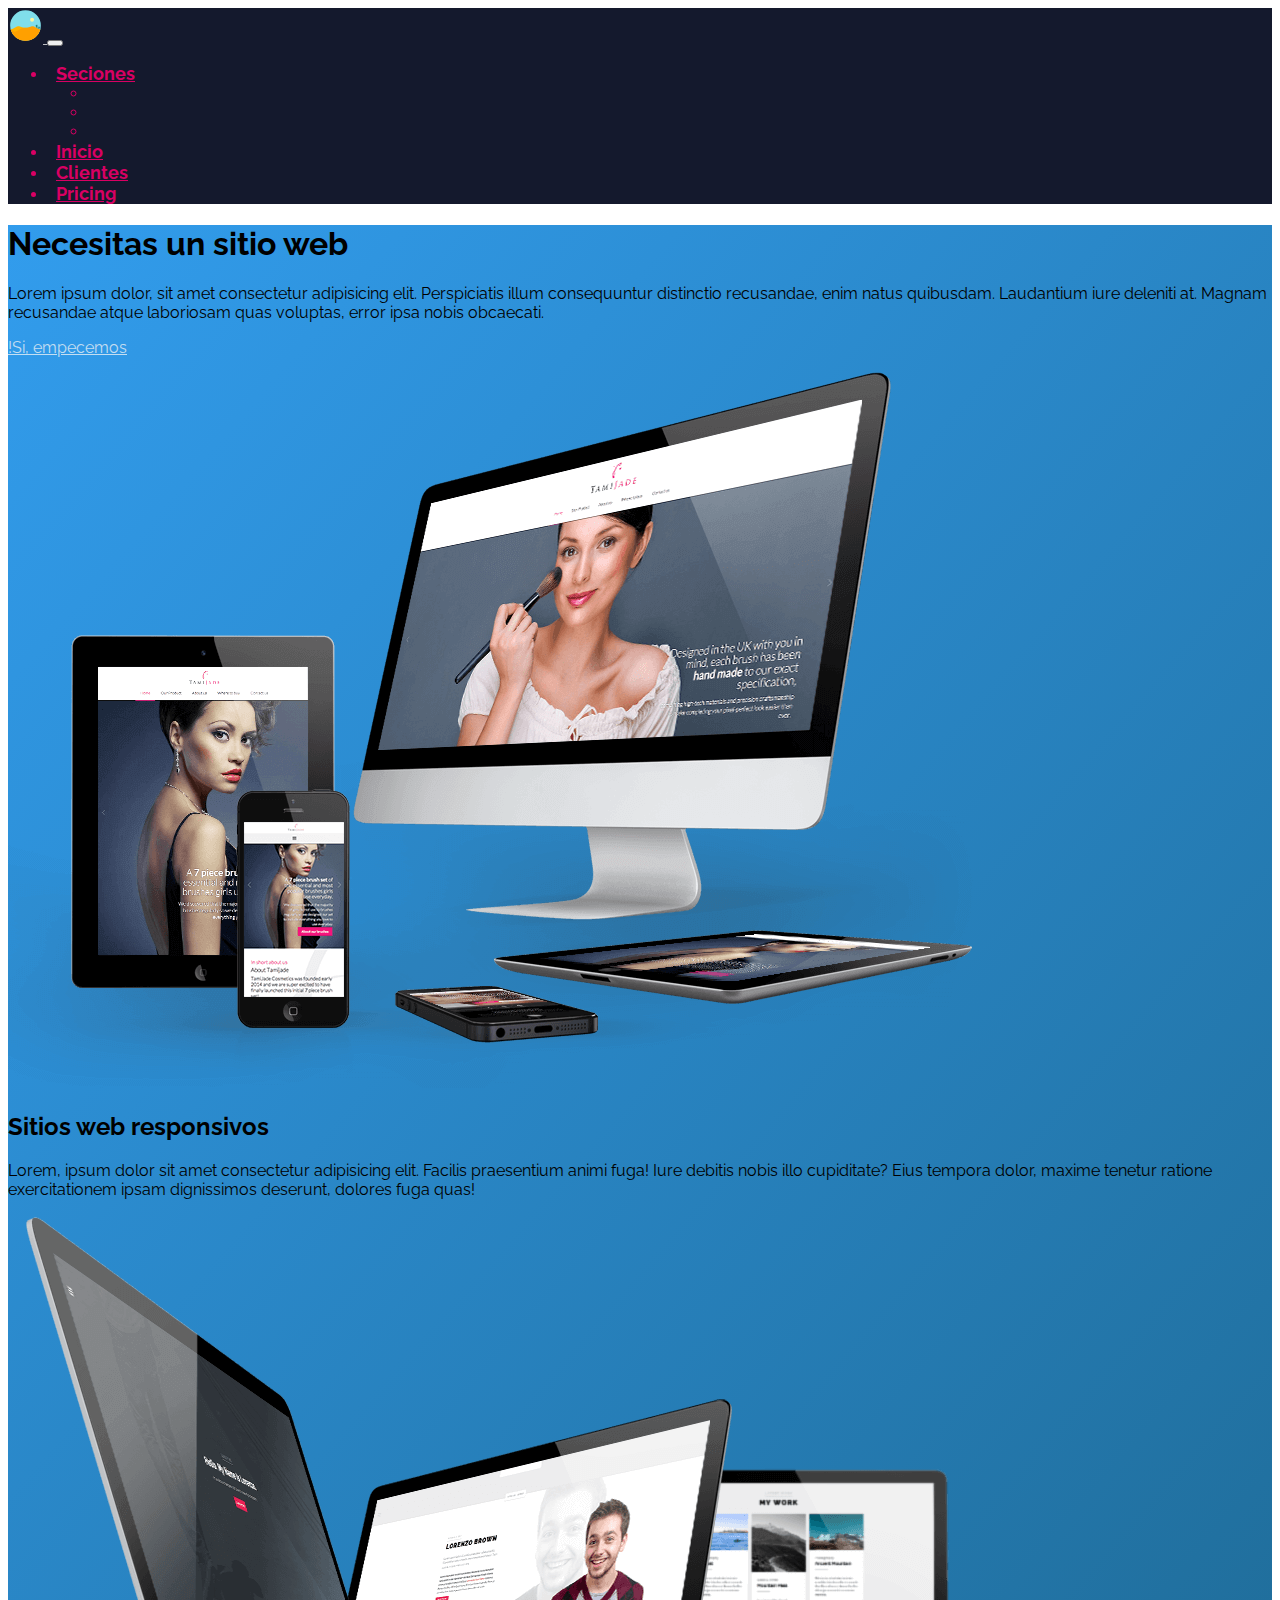
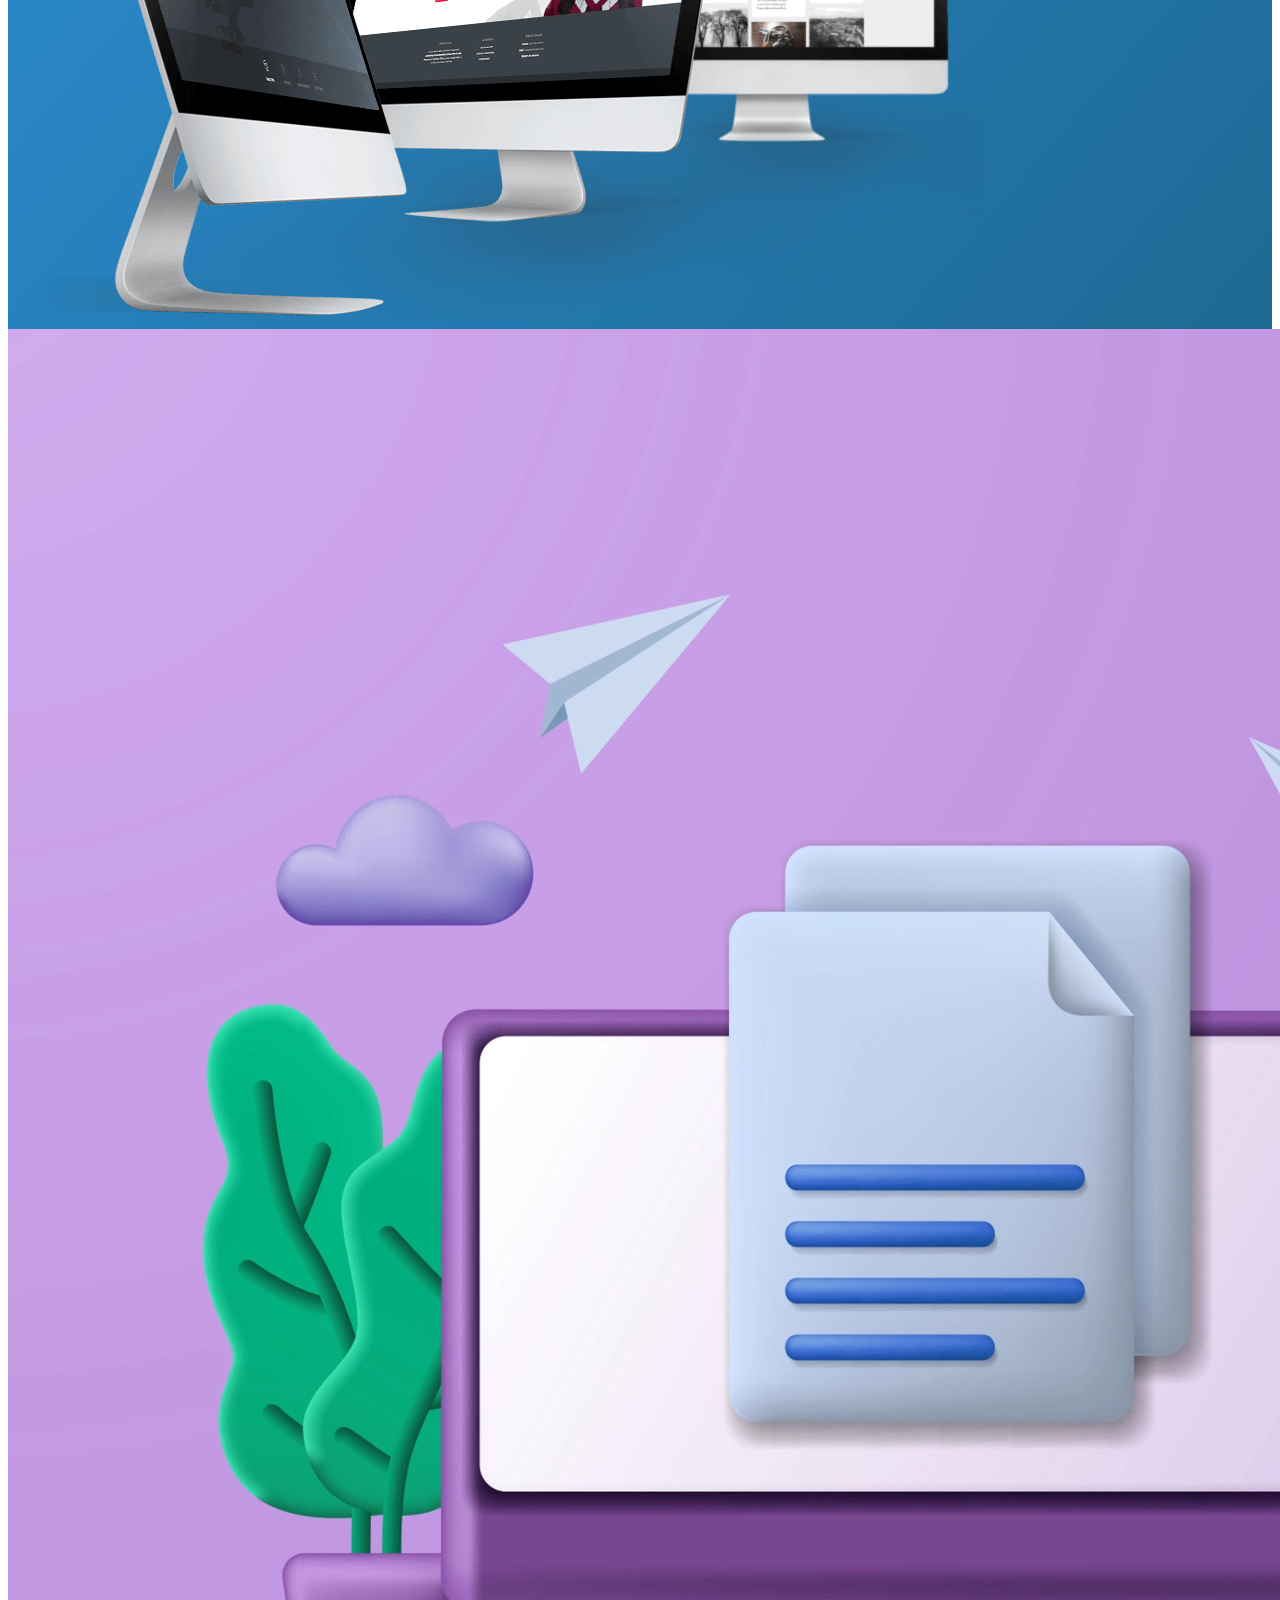
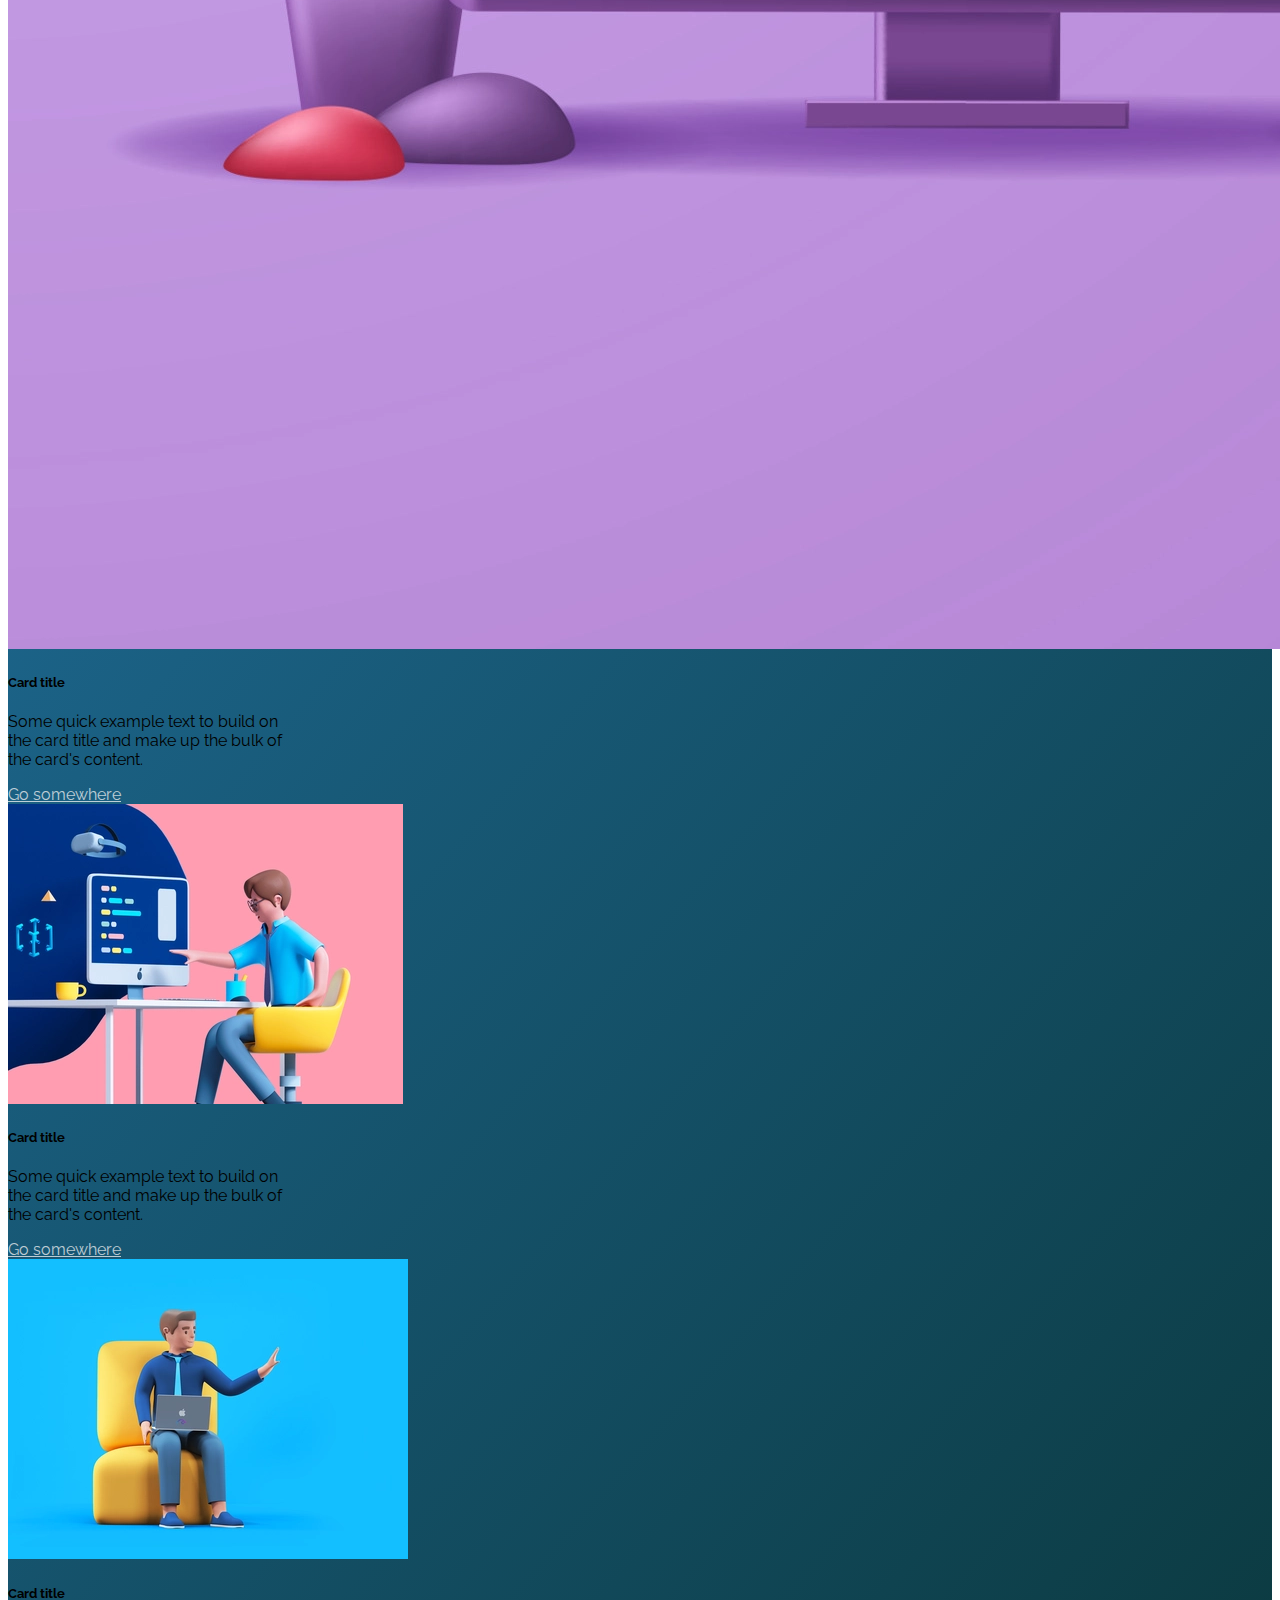
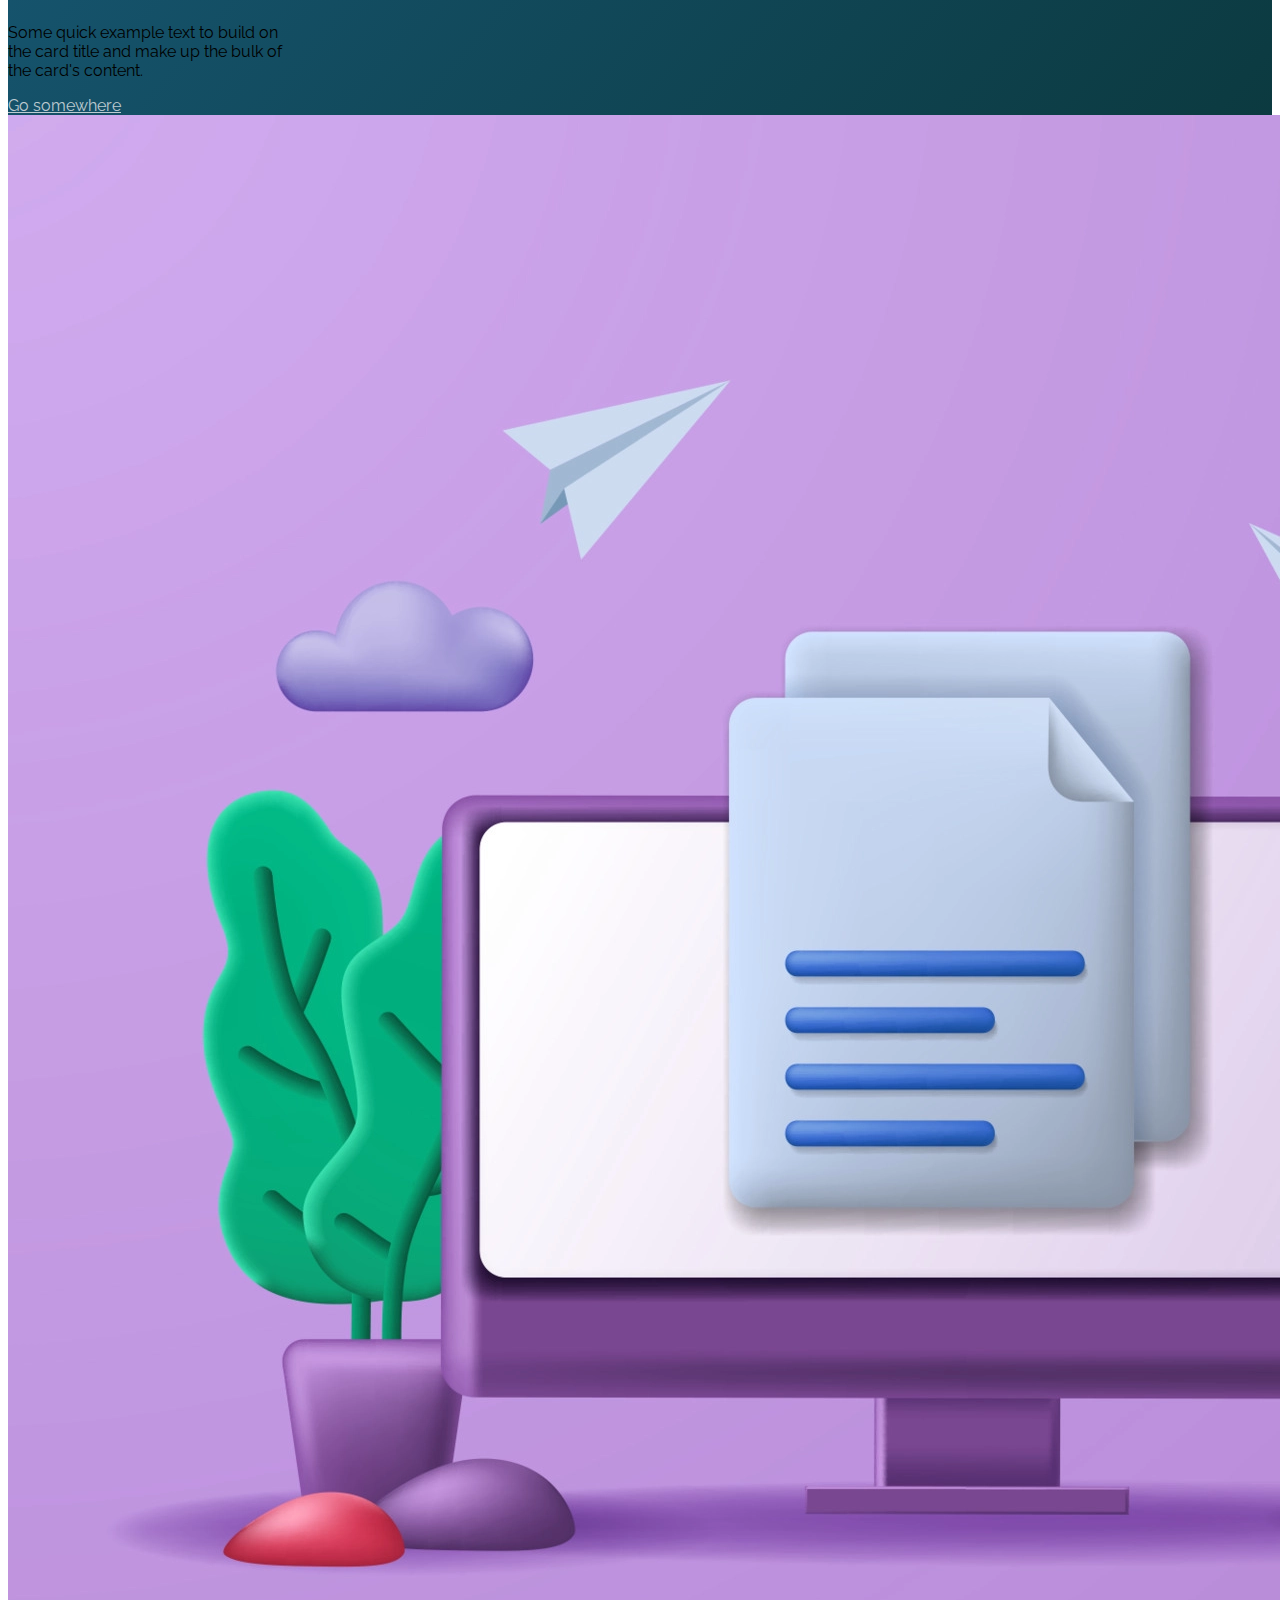
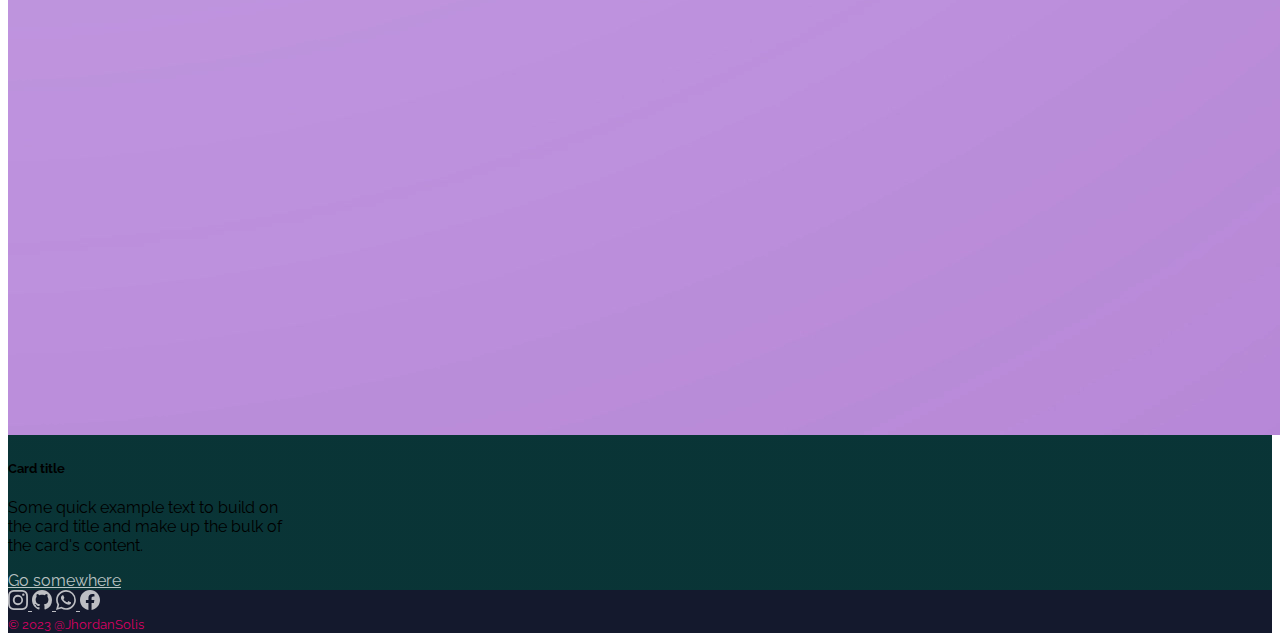
<file: Boostrap-5/index.html>
<!doctype html>
<html lang="es">
  <head>
    <meta charset="utf-8">
    <meta name="viewport" content="width=device-width, initial-scale=1">
    <title>Bootstrap demo</title>
    <link href="https://cdn.jsdelivr.net/npm/bootstrap@5.2.3/dist/css/bootstrap.min.css" rel="stylesheet" integrity="sha384-rbsA2VBKQhggwzxH7pPCaAqO46MgnOM80zW1RWuH61DGLwZJEdK2Kadq2F9CUG65" crossorigin="anonymous">
     <link rel="stylesheet" href="css/style.css">
     <link rel="icon" href="img/icono.svg">
     <link rel="preconnect" href="https://fonts.googleapis.com"><link rel="preconnect" href="https://fonts.gstatic.com" crossorigin>
     <link href="https://fonts.googleapis.com/css2?family=Raleway:wght@400;700&display=swap" rel="stylesheet"> 
     <body>    
       <nav class="navbar sticky-top navbar-expand-lg navbar-dark   bg-dark">
              <div class="container">
                <a class="navbar-brand" href="index.html">
                  <img src="img/logo.svg" alt="gradon ball z">
                </a>
                <button class="navbar-toggler border-0" type="button" data-bs-toggle="collapse" data-bs-target="#navbarNavDropdown" aria-controls="navbarNavDropdown" aria-expanded="false" aria-label="Toggle navigation">
                  <span class="navbar-toggler-icon"></span>
                </button>
                <div class="collapse navbar-collapse" id="navbarNavDropdown">
                  <ul class="navbar-nav ms-lg-auto">
                    <li class="nav-item dropdown">
                      <a class="nav-link dropdown-toggle" href="#" role="button" data-bs-toggle="dropdown" aria-expanded="false">
                       Seciones
                      </a>
                      <ul class="dropdown-menu">
                        <li>
                          <a class="dropdown-item" href="sitios.html#Ultimos-page">
                            Ultimos Proyectos</a></li>
                        <li>
                          <a class="dropdown-item" href="sitios.html#ultimos-proyectos">
                            Sitio</a>
                        </li>
                        <li><a class="dropdown-item" href="#carrusel">Carrusel</a></li>
                      </ul>
                    </li>
                    <li class="nav-item">
                      <a class="nav-link active"  href="index.html">Inicio</a>
                    </li>
                      <li class="nav-item">
                      <a class="nav-link " aria-current="page" href="clientes.html">Clientes</a>
                    </li>
                    <li class="nav-item">
                      <a class="nav-link" href="#">Pricing</a>
                    </li>
                   
                  </ul>
                </div>
              </div>
            </nav>
      
    <main class="pt-5 bg-colores-blue-green text-white">
      <div class="container">
      <section class="row  align-items-lg-center">
       <article class="col-12 col-lg-5 ">
        <h1>Necesitas un sitio web</h1>
        <p class="fs-4"> Lorem ipsum dolor, sit amet consectetur adipisicing elit. Perspiciatis illum consequuntur distinctio recusandae, enim natus quibusdam. Laudantium iure deleniti at. Magnam recusandae atque laboriosam quas voluptas, error ipsa nobis obcaecati.</p>
        <a href="#servicios" class="btn btn-success btn-lg fw-bold " >!Si, empecemos</a>
      </article>
       <article class="col-12 col-lg-7">
          <img   class="img-fluid" src="img-jhon/header-image.png" alt="Necesitas un sitio web">
       </article>       
       <article class="col-12 col-lg-5  order-lg-1 ">
        <h2> Sitios web responsivos </h2>
      <p class="fs-4 ">  Lorem, ipsum dolor sit amet consectetur adipisicing elit. Facilis praesentium animi fuga! Iure debitis nobis illo cupiditate? Eius tempora dolor, maxime tenetur ratione exercitationem ipsam dignissimos deserunt, dolores fuga quas!
      </p>
      </article>
       <article class="col-12 col-lg-7  ">
        <img class="img-fluid" src="img-jhon/header-image-2.png" alt="">
       </article>
      </section>


      <!--Serivicios-->
      
        <section  id="#serivicios" class="row d-flex  justify-content-evenly  min-vh-100 text-white ">
          <div class="row gy-5  ">    

          <article class="col-12  col-md-6  col-xl-3" >
            <div class="card mx-auto text-black mb-3" style="width: 18rem;">
              <img src="img/pc-1.png" class="card-img-top" alt="...">
              <div class="card-body">
                <h5 class="card-title">Card title</h5>
                <p class="card-text">Some quick example text to build on the card title and make up the bulk of the card's content.</p>
                <a href="#" class="btn btn-primary">Go somewhere</a>
              </div>            
          </article>

      
          <article class="col-12  col-md-6  col-xl-3" >
            <div class="card mx-auto  text-black  mb-3" style="width: 18rem;">
              <img src="img/pc-2.png" class="card-img-top" alt="...">
              <div class="card-body">
                <h5 class="card-title">Card title</h5>
                <p class="card-text">Some quick example text to build on the card title and make up the bulk of the card's content.</p>
                <a href="#" class="btn btn-primary">Go somewhere</a>
              </div>            
          </article>

           <article class="col-12  col-md-6   col-xl-3" >
            <div class="card mx-auto text-black mb-3" style="width: 18rem;">
              <img src="img/pc-3.png" class="card-img-top" alt="...">
              <div class="card-body">
                <h5 class="card-title">Card title</h5>
                <p class="card-text">Some quick example text to build on the card title and make up the bulk of the card's content.</p>
                <a href="#" class="btn btn-primary">Go somewhere</a>
              </div>            
          </article>

          <article class="col-12  col-md-6  col-xl-3" >
            <div class="card mx-auto text-black" style="width: 18rem;">
              <img src="img/pc-1.png" class="card-img-top" alt="...">
              <div class="card-body">
                <h5 class="card-title">Card title</h5>
                <p class="card-text">Some quick example text to build on the card title and make up the bulk of the card's content.</p>
                <a href="#" class="btn btn-primary">Go somewhere</a>
              </div>            
          </article>
           </div> 
      </section>
    
    

    
    </div>
  </main>


    <footer class="bg-dark  p-3">
         <div class="container text-center">
          <div >          
        <nav class="d-flex justify-content-evenly">
          <!-- para usar los iconos se debe descagar boostrap
            </a><a href="https://.com"  target="_blank"> <i class="bi bi-instagram"></i>
          -->
        </a><a href="https://.com"  target="_blank"> 
          <svg  xmlns="http://www.w3.org/2000/svg" width="20" height="20" fill="currentColor" class="bi bi-instagram" viewBox="0 0 16 16">
            <path d="M8 0C5.829 0 5.556.01 4.703.048 3.85.088 3.269.222 2.76.42a3.917 3.917 0 0 0-1.417.923A3.927 3.927 0 0 0 .42 2.76C.222 3.268.087 3.85.048 4.7.01 5.555 0 5.827 0 8.001c0 2.172.01 2.444.048 3.297.04.852.174 1.433.372 1.942.205.526.478.972.923 1.417.444.445.89.719 1.416.923.51.198 1.09.333 1.942.372C5.555 15.99 5.827 16 8 16s2.444-.01 3.298-.048c.851-.04 1.434-.174 1.943-.372a3.916 3.916 0 0 0 1.416-.923c.445-.445.718-.891.923-1.417.197-.509.332-1.09.372-1.942C15.99 10.445 16 10.173 16 8s-.01-2.445-.048-3.299c-.04-.851-.175-1.433-.372-1.941a3.926 3.926 0 0 0-.923-1.417A3.911 3.911 0 0 0 13.24.42c-.51-.198-1.092-.333-1.943-.372C10.443.01 10.172 0 7.998 0h.003zm-.717 1.442h.718c2.136 0 2.389.007 3.232.046.78.035 1.204.166 1.486.275.373.145.64.319.92.599.28.28.453.546.598.92.11.281.24.705.275 1.485.039.843.047 1.096.047 3.231s-.008 2.389-.047 3.232c-.035.78-.166 1.203-.275 1.485a2.47 2.47 0 0 1-.599.919c-.28.28-.546.453-.92.598-.28.11-.704.24-1.485.276-.843.038-1.096.047-3.232.047s-2.39-.009-3.233-.047c-.78-.036-1.203-.166-1.485-.276a2.478 2.478 0 0 1-.92-.598 2.48 2.48 0 0 1-.6-.92c-.109-.281-.24-.705-.275-1.485-.038-.843-.046-1.096-.046-3.233 0-2.136.008-2.388.046-3.231.036-.78.166-1.204.276-1.486.145-.373.319-.64.599-.92.28-.28.546-.453.92-.598.282-.11.705-.24 1.485-.276.738-.034 1.024-.044 2.515-.045v.002zm4.988 1.328a.96.96 0 1 0 0 1.92.96.96 0 0 0 0-1.92zm-4.27 1.122a4.109 4.109 0 1 0 0 8.217 4.109 4.109 0 0 0 0-8.217zm0 1.441a2.667 2.667 0 1 1 0 5.334 2.667 2.667 0 0 1 0-5.334z"/>
          </svg> </a>
                 <!--GITHAD -->
         <a href="https://.com"  target="_blank"> 
            <svg xmlns="http://www.w3.org/2000/svg" width="20" height="20" fill="currentColor" class="bi bi-github" viewBox="0 0 16 16">
              <path d="M8 0C3.58 0 0 3.58 0 8c0 3.54 2.29 6.53 5.47 7.59.4.07.55-.17.55-.38 0-.19-.01-.82-.01-1.49-2.01.37-2.53-.49-2.69-.94-.09-.23-.48-.94-.82-1.13-.28-.15-.68-.52-.01-.53.63-.01 1.08.58 1.23.82.72 1.21 1.87.87 2.33.66.07-.52.28-.87.51-1.07-1.78-.2-3.64-.89-3.64-3.95 0-.87.31-1.59.82-2.15-.08-.2-.36-1.02.08-2.12 0 0 .67-.21 2.2.82.64-.18 1.32-.27 2-.27.68 0 1.36.09 2 .27 1.53-1.04 2.2-.82 2.2-.82.44 1.1.16 1.92.08 2.12.51.56.82 1.27.82 2.15 0 3.07-1.87 3.75-3.65 3.95.29.25.54.73.54 1.48 0 1.07-.01 1.93-.01 2.2 0 .21.15.46.55.38A8.012 8.012 0 0 0 16 8c0-4.42-3.58-8-8-8z"/>
            </svg>
          </a>
                           <!--WHASAP -->
        <a href="https://api.whatsapp.com/send?phone=573113634658"  target="_blank"> 
         <svg xmlns="http://www.w3.org/2000/svg" width="20" height="20" fill="currentColor" class="bi bi-whatsapp" viewBox="0 0 16 16">
         <path d="M13.601 2.326A7.854 7.854 0 0 0 7.994 0C3.627 0 .068 3.558.064 7.926c0 1.399.366 2.76 1.057 3.965L0 16l4.204-1.102a7.933 7.933 0 0 0 3.79.965h.004c4.368 0 7.926-3.558 7.93-7.93A7.898 7.898 0 0 0 13.6 2.326zM7.994 14.521a6.573 6.573 0 0 1-3.356-.92l-.24-.144-2.494.654.666-2.433-.156-.251a6.56 6.56 0 0 1-1.007-3.505c0-3.626 2.957-6.584 6.591-6.584a6.56 6.56 0 0 1 4.66 1.931 6.557 6.557 0 0 1 1.928 4.66c-.004 3.639-2.961 6.592-6.592 6.592zm3.615-4.934c-.197-.099-1.17-.578-1.353-.646-.182-.065-.315-.099-.445.099-.133.197-.513.646-.627.775-.114.133-.232.148-.43.05-.197-.1-.836-.308-1.592-.985-.59-.525-.985-1.175-1.103-1.372-.114-.198-.011-.304.088-.403.087-.088.197-.232.296-.346.1-.114.133-.198.198-.33.065-.134.034-.248-.015-.347-.05-.099-.445-1.076-.612-1.47-.16-.389-.323-.335-.445-.34-.114-.007-.247-.007-.38-.007a.729.729 0 0 0-.529.247c-.182.198-.691.677-.691 1.654 0 .977.71 1.916.81 2.049.098.133 1.394 2.132 3.383 2.992.47.205.84.326 1.129.418.475.152.904.129 1.246.08.38-.058 1.171-.48 1.338-.943.164-.464.164-.86.114-.943-.049-.084-.182-.133-.38-.232z"/>
           </svg> </a>
             <!--Facebook -->
        <a href="https://m.me/Yordan.andr"  target="_blank"> 
          <svg xmlns="http://www.w3.org/2000/svg" width="20" height="20" fill="currentColor" class="bi bi-facebook" viewBox="0 0 16 16">
            <path d="M16 8.049c0-4.446-3.582-8.05-8-8.05C3.58 0-.002 3.603-.002 8.05c0 4.017 2.926 7.347 6.75 7.951v-5.625h-2.03V8.05H6.75V6.275c0-2.017 1.195-3.131 3.022-3.131.876 0 1.791.157 1.791.157v1.98h-1.009c-.993 0-1.303.621-1.303 1.258v1.51h2.218l-.354 2.326H9.25V16c3.824-.604 6.75-3.934 6.75-7.951z"/>
          </svg>
        </a>
        </nav>
      </div>
        <small class="text-white ">&copy;  2023 @JhordanSolis  </small>
      </footer>


      <script src="https://cdn.jsdelivr.net/npm/bootstrap@5.2.3/dist/js/bootstrap.bundle.min.js" integrity="sha384-kenU1KFdBIe4zVF0s0G1M5b4hcpxyD9F7jL+jjXkk+Q2h455rYXK/7HAuoJl+0I4" crossorigin="anonymous"></script>
  </body>
</html>
</file>
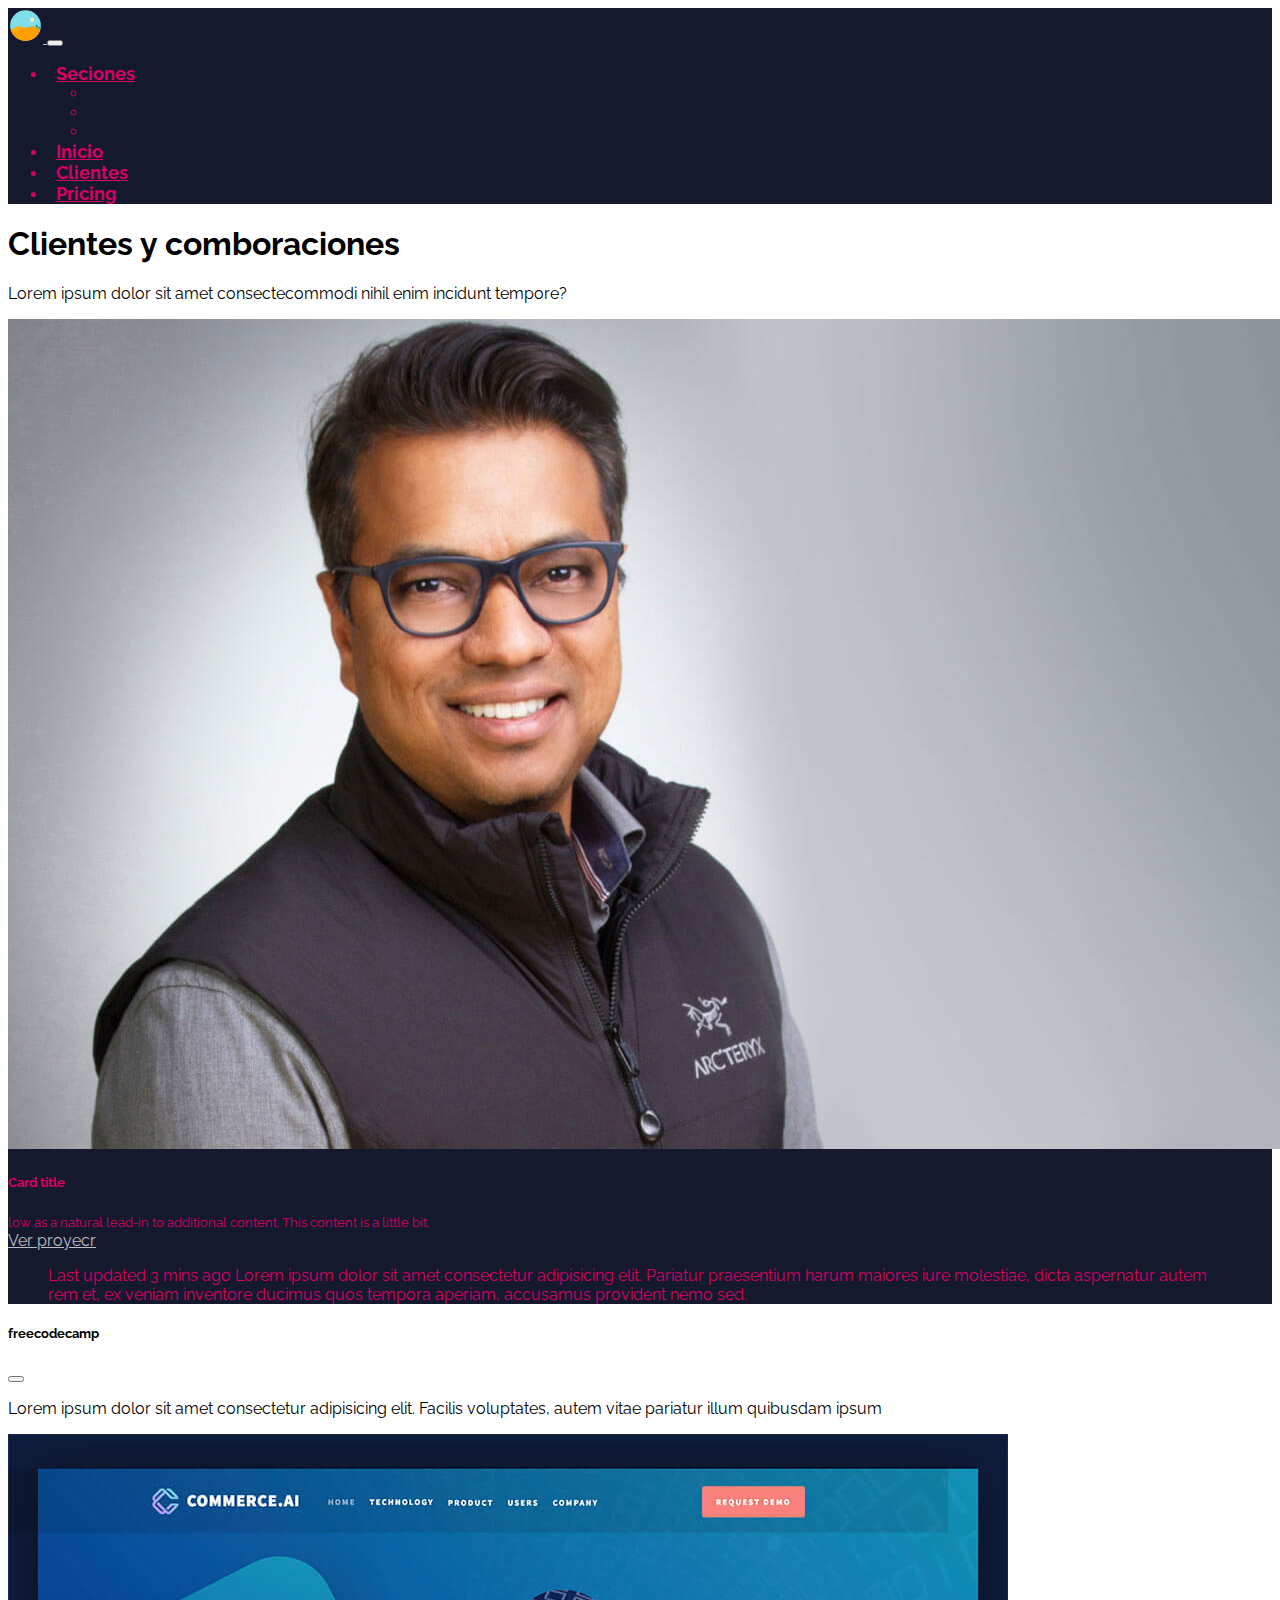
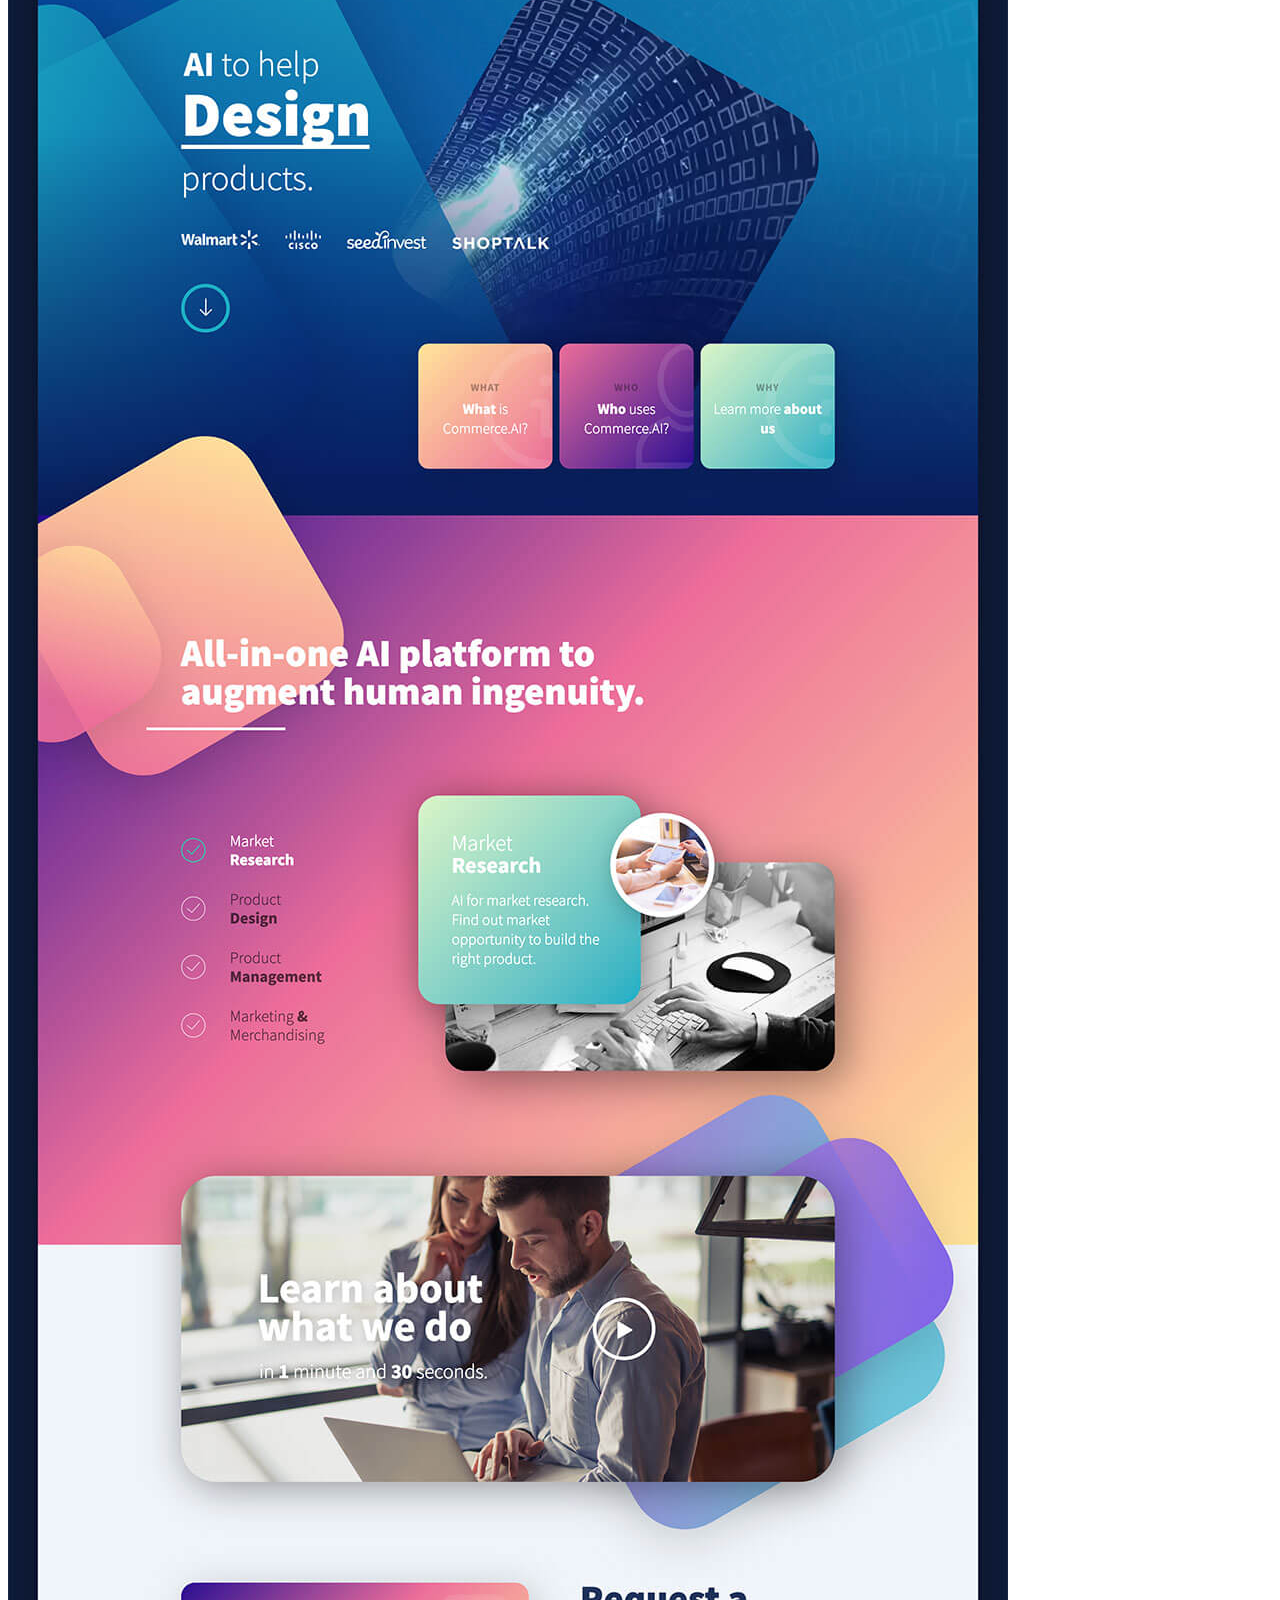
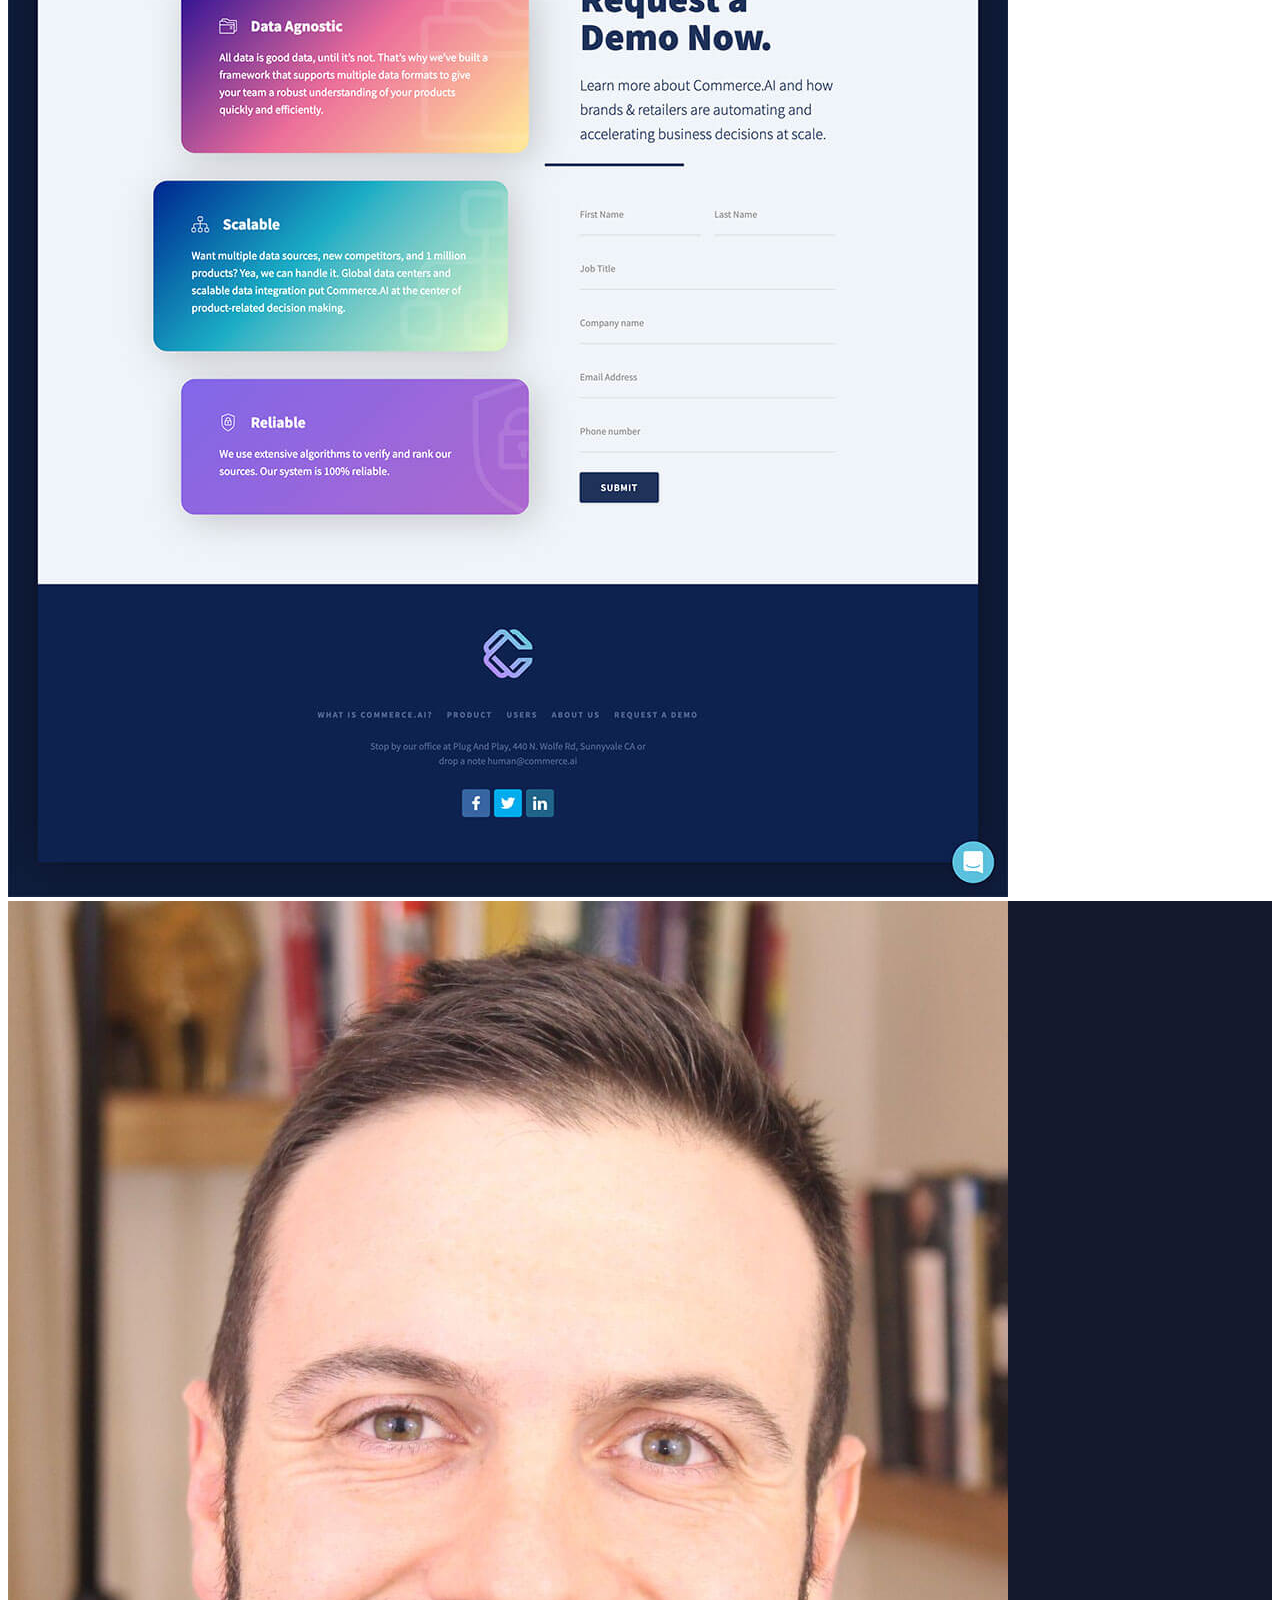
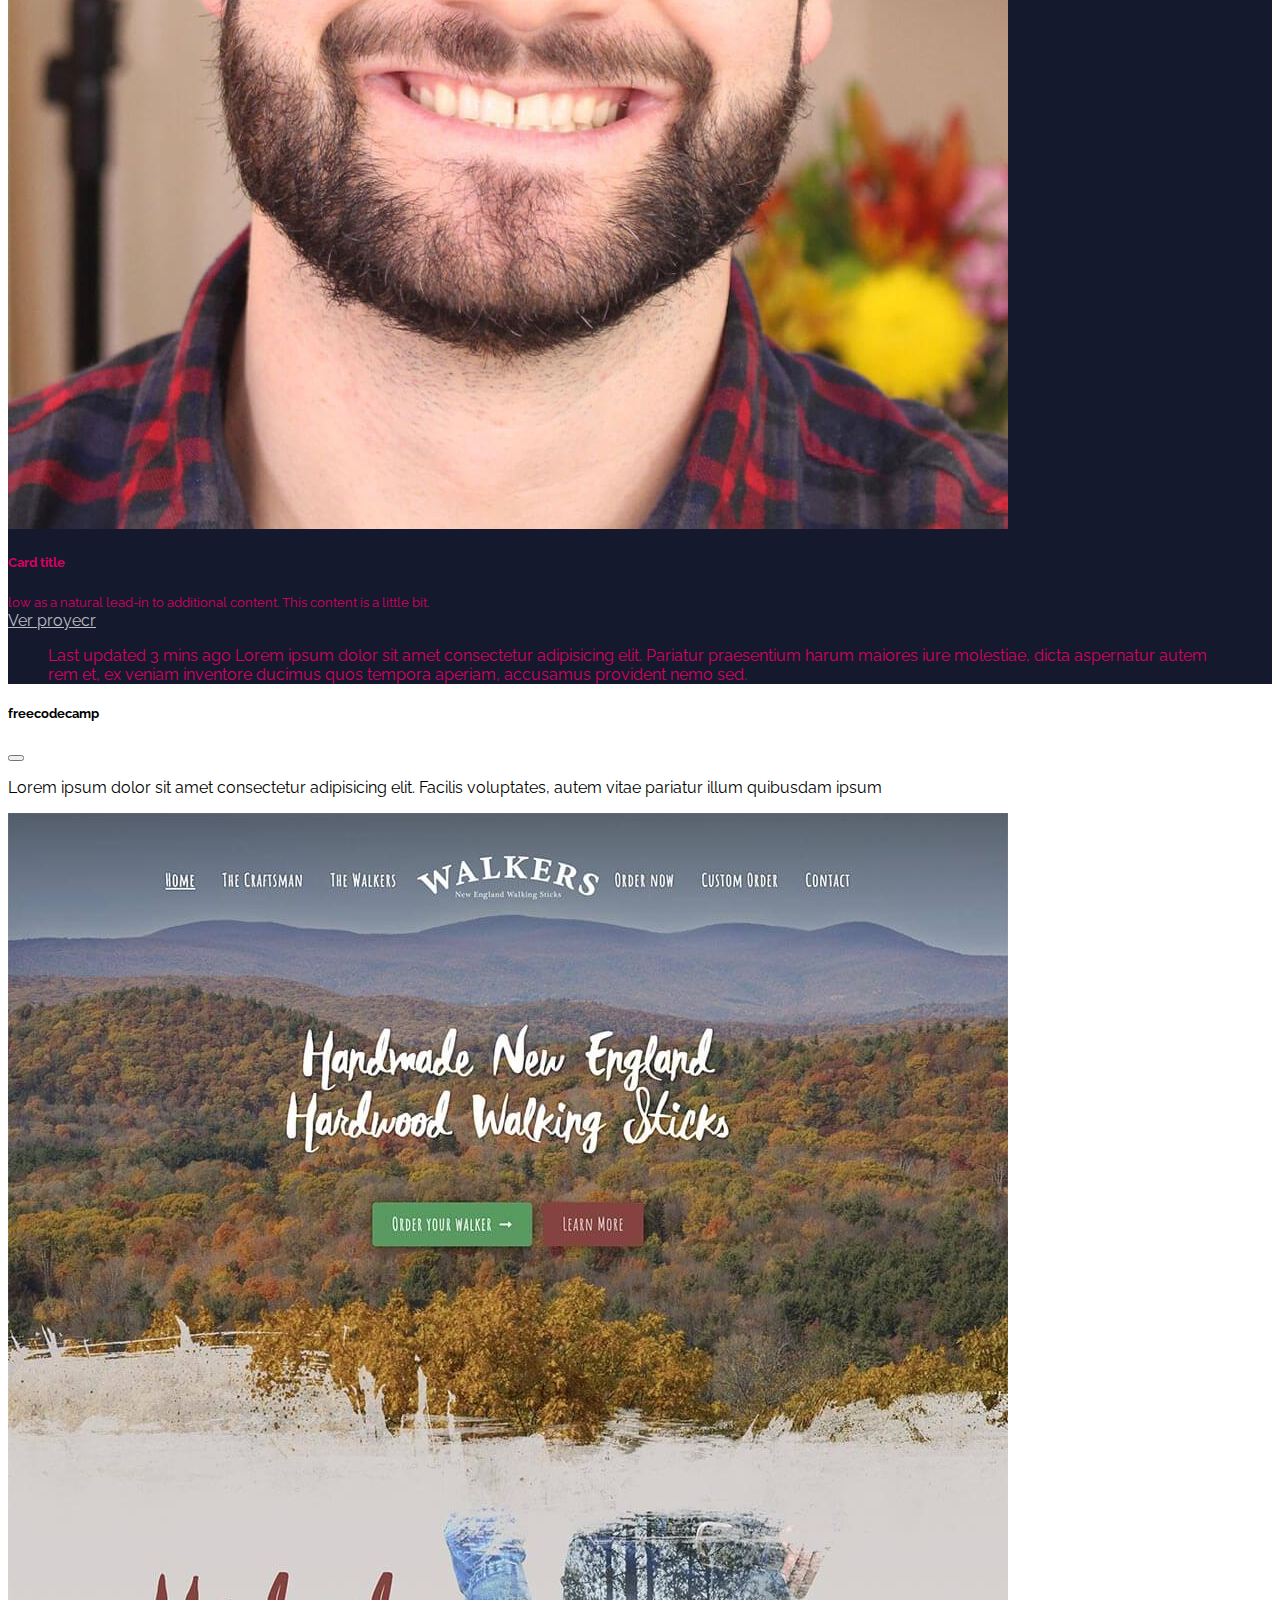
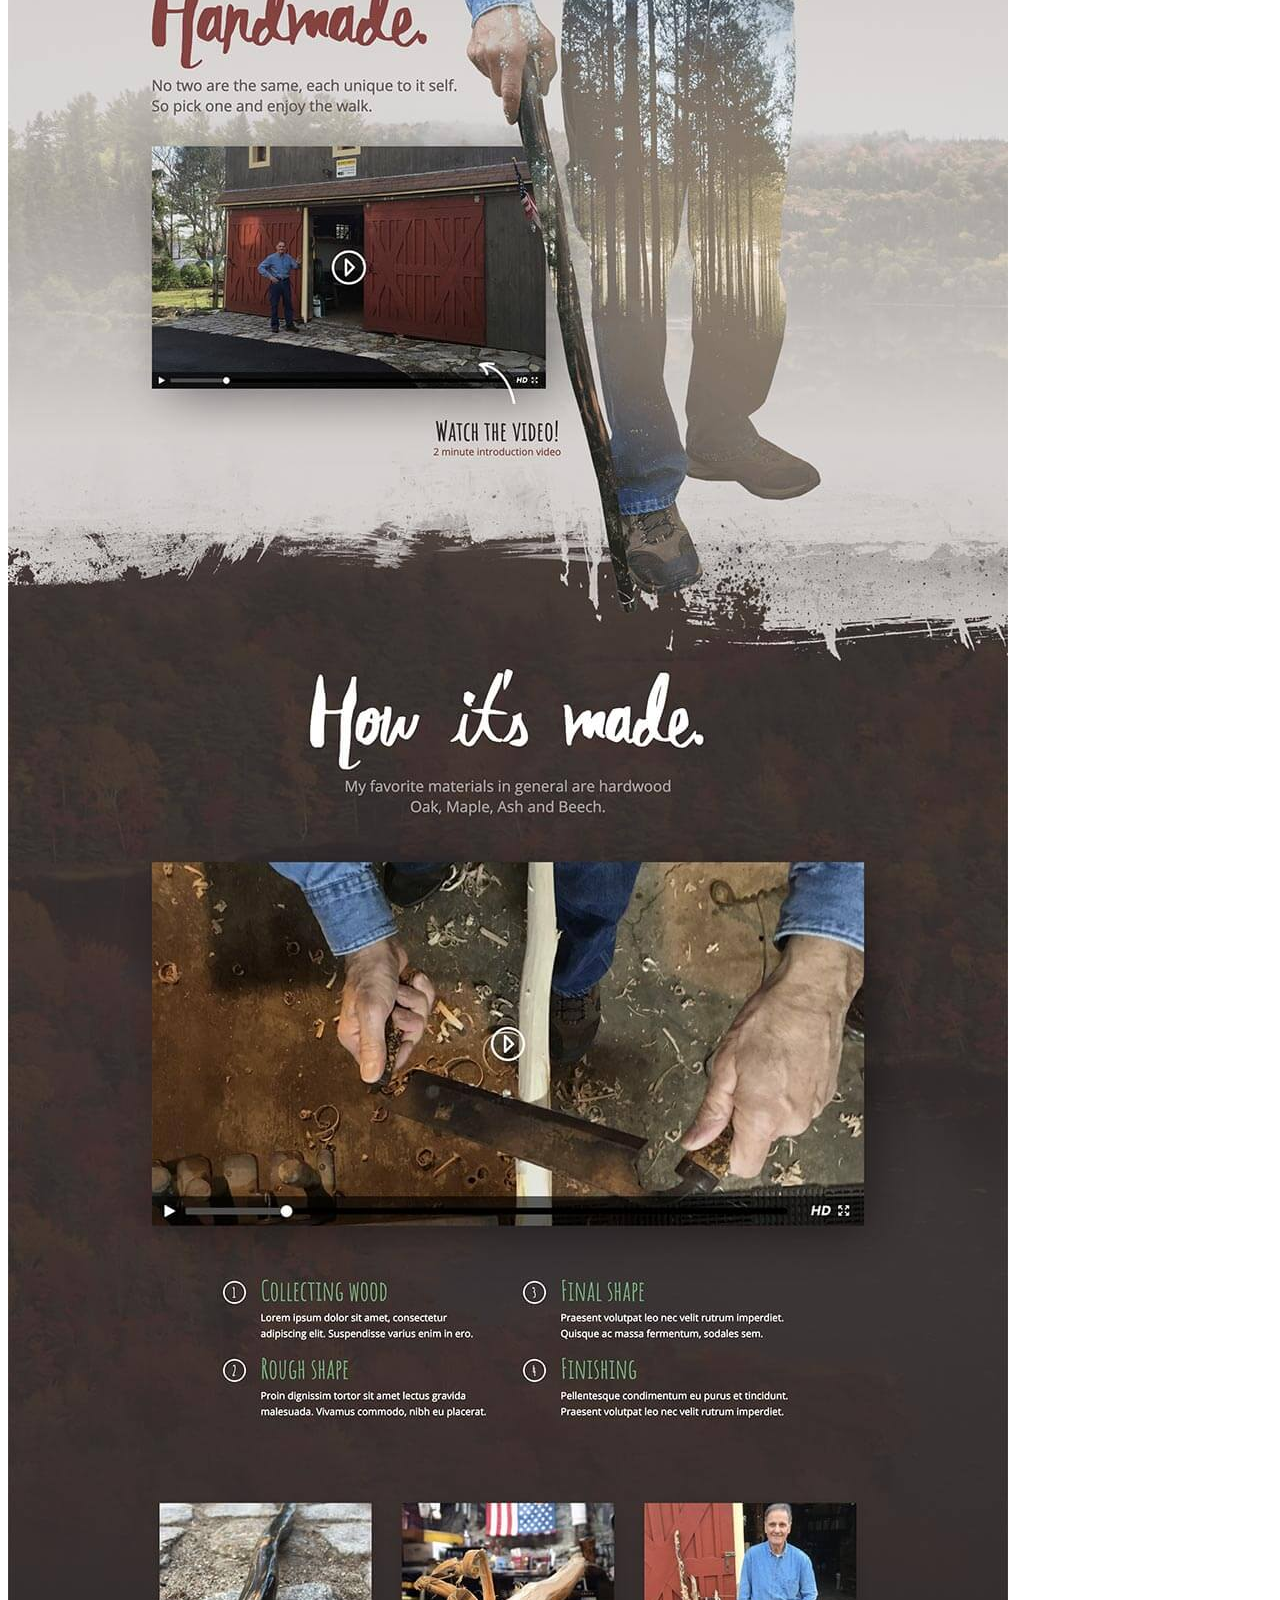
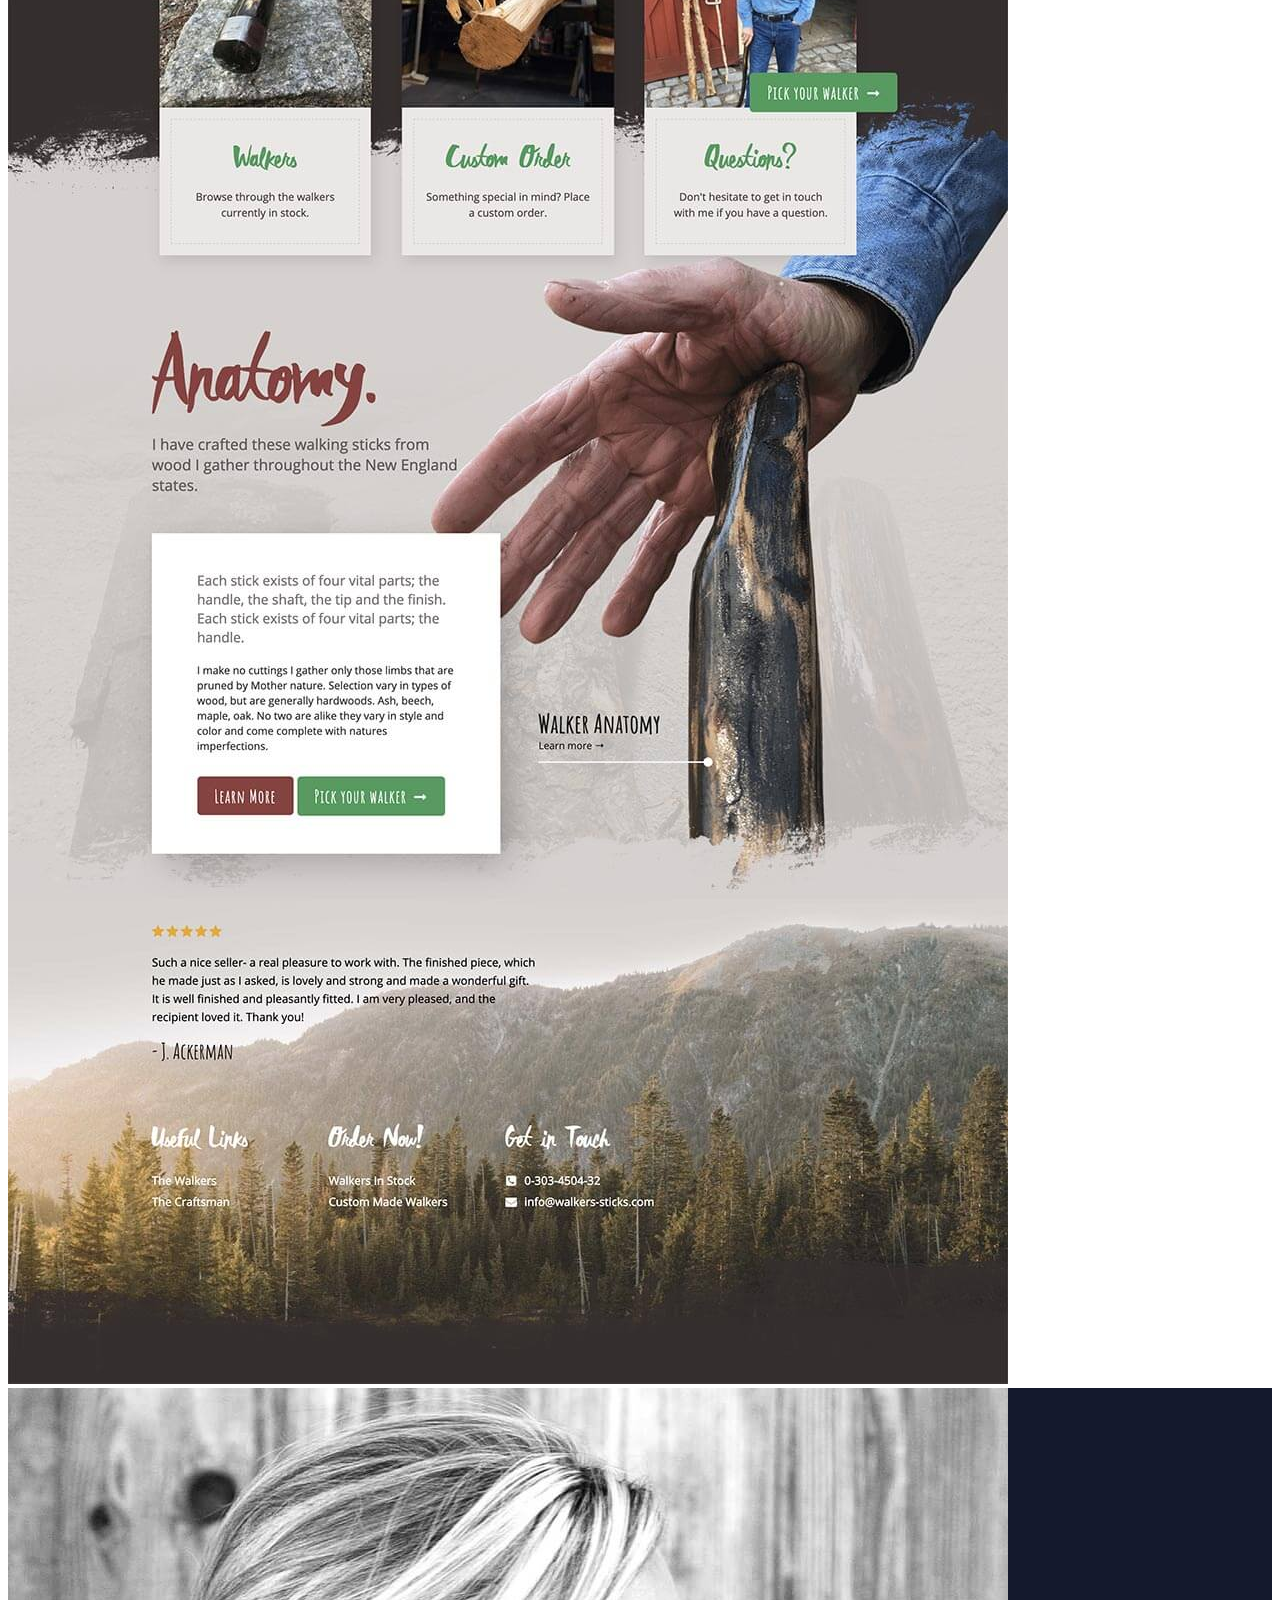
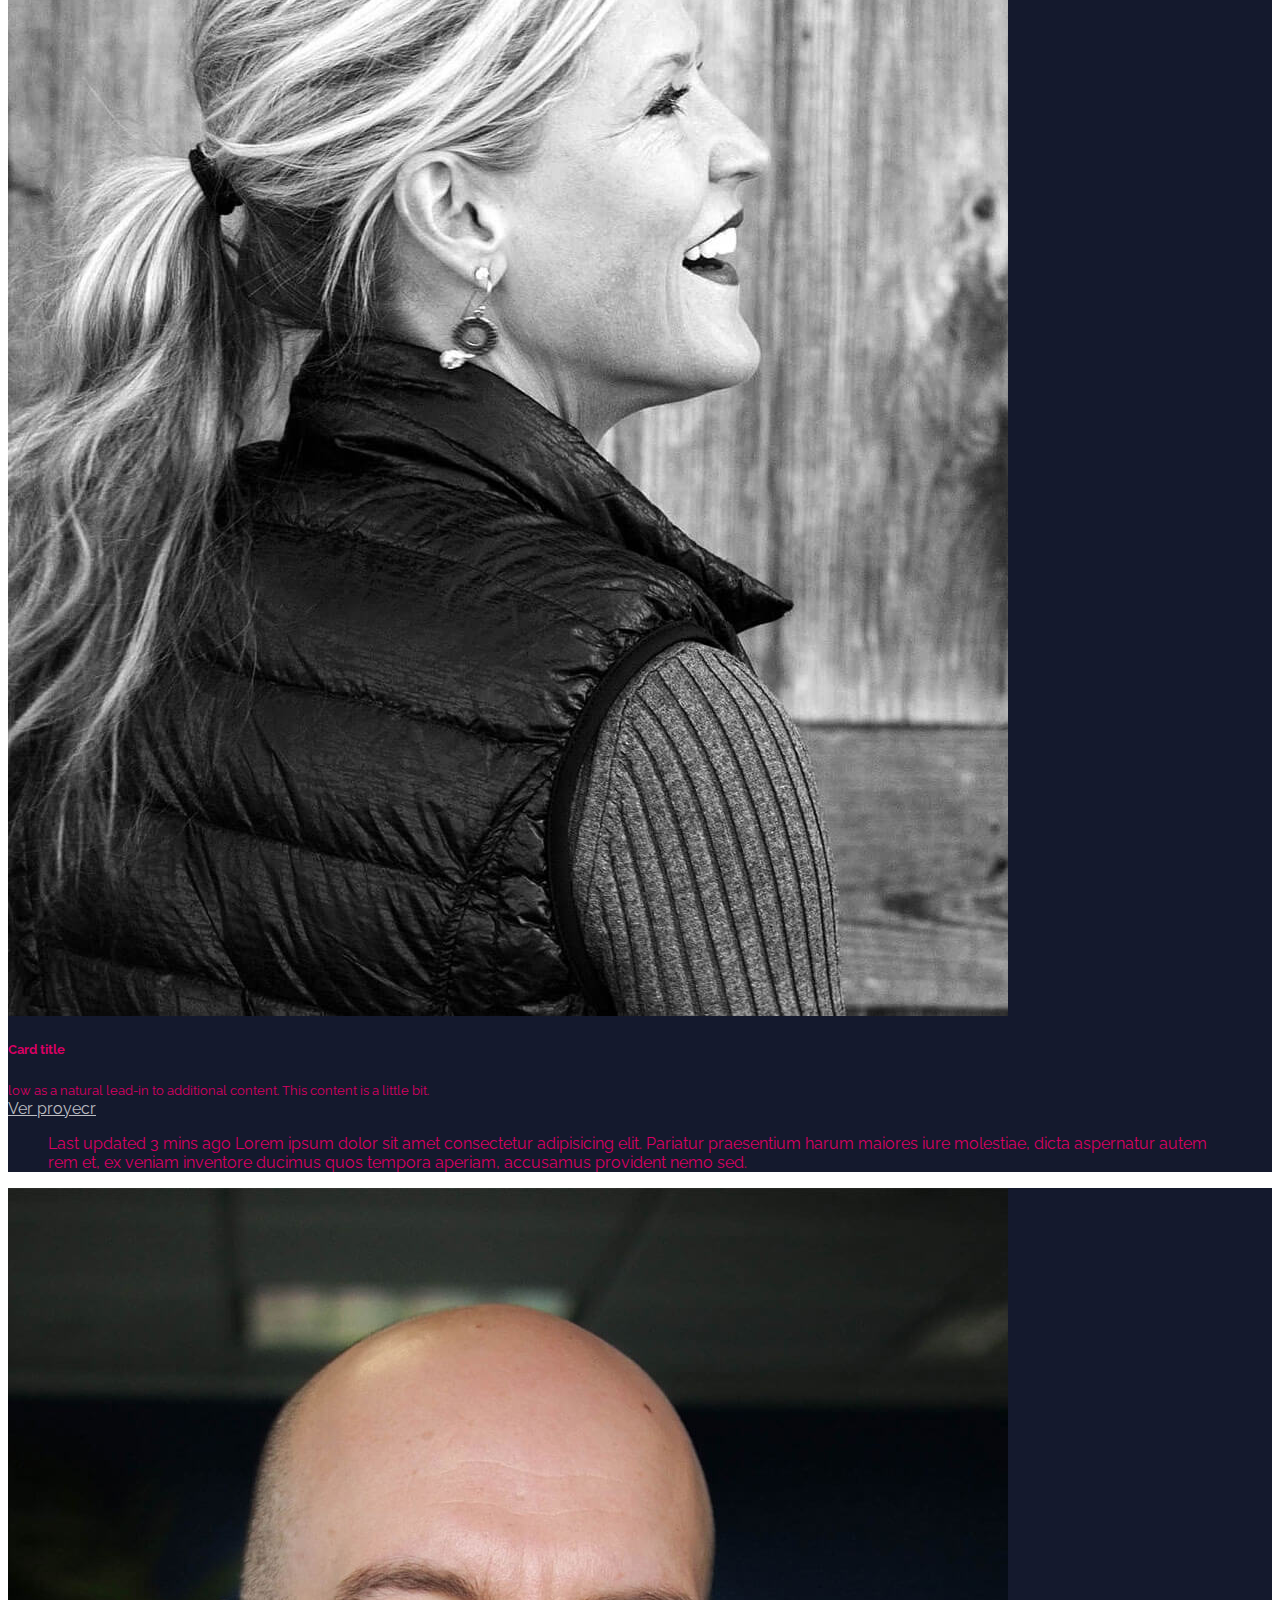
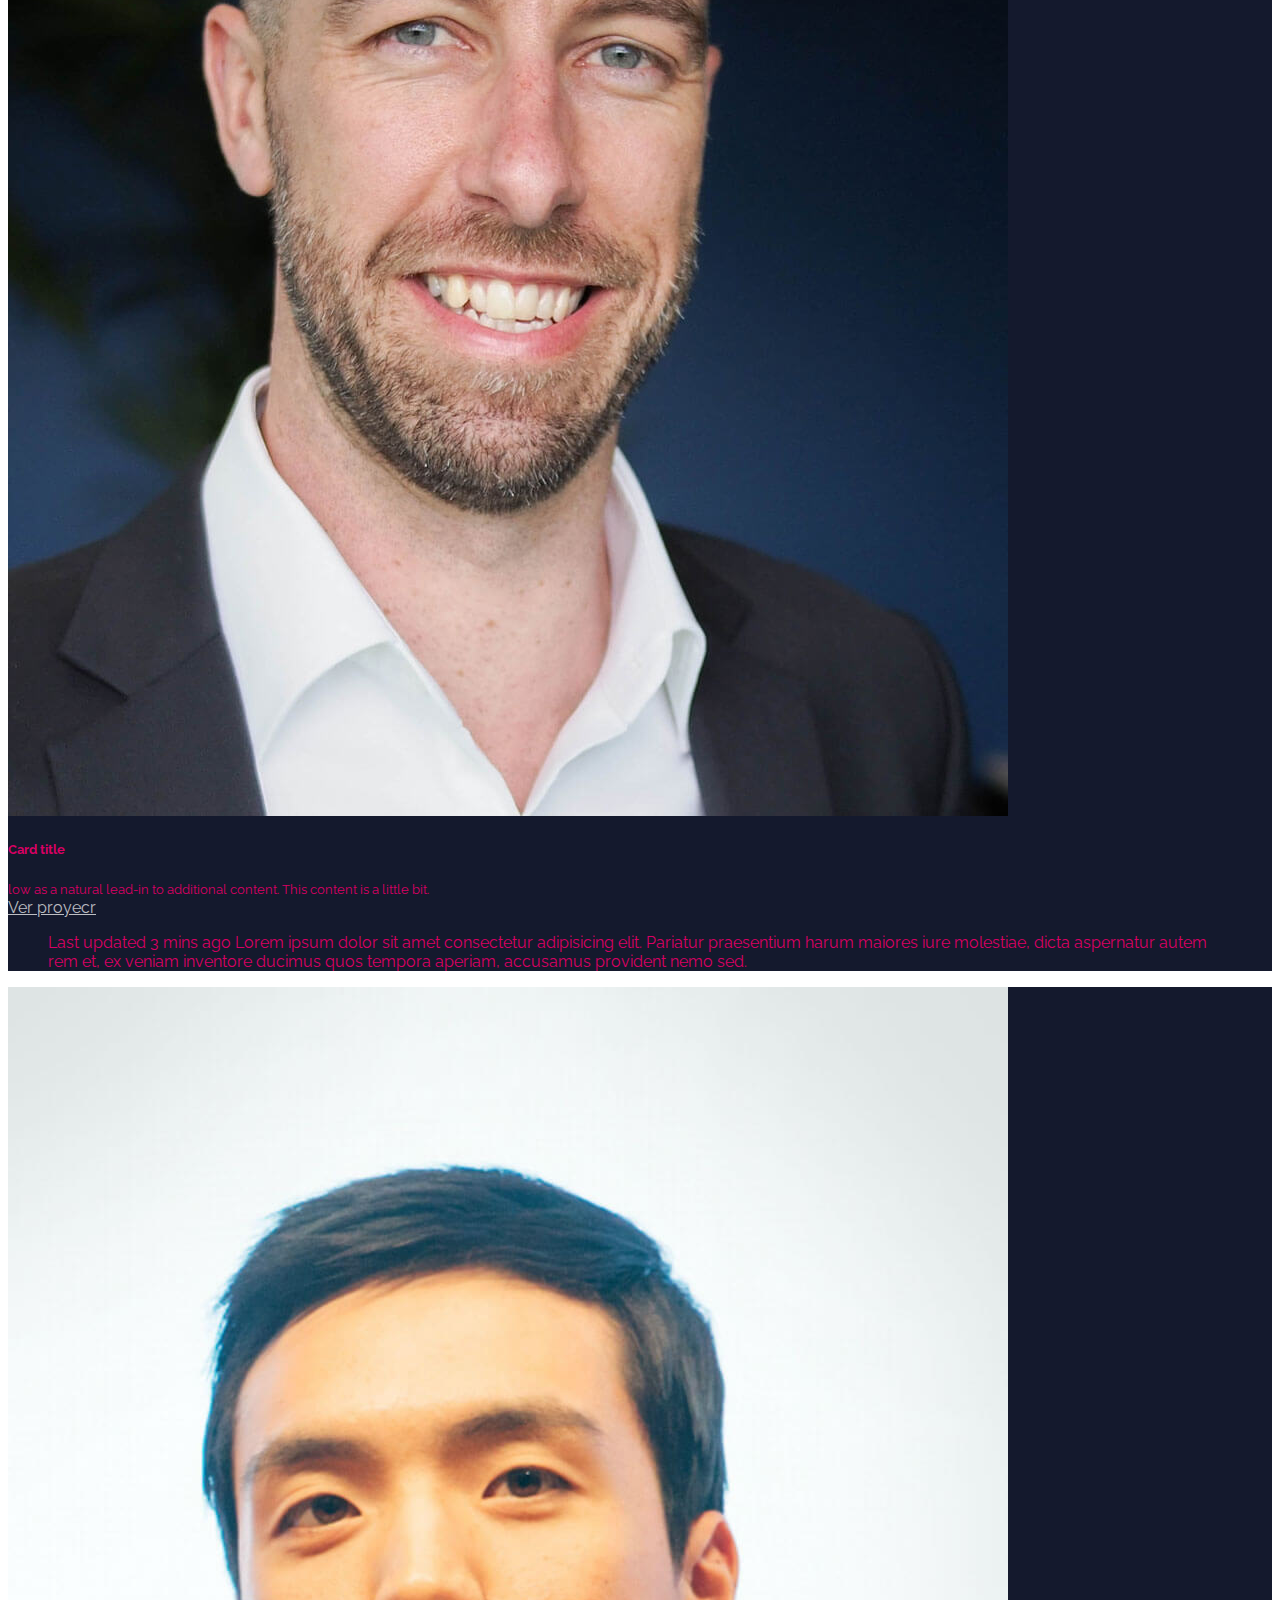
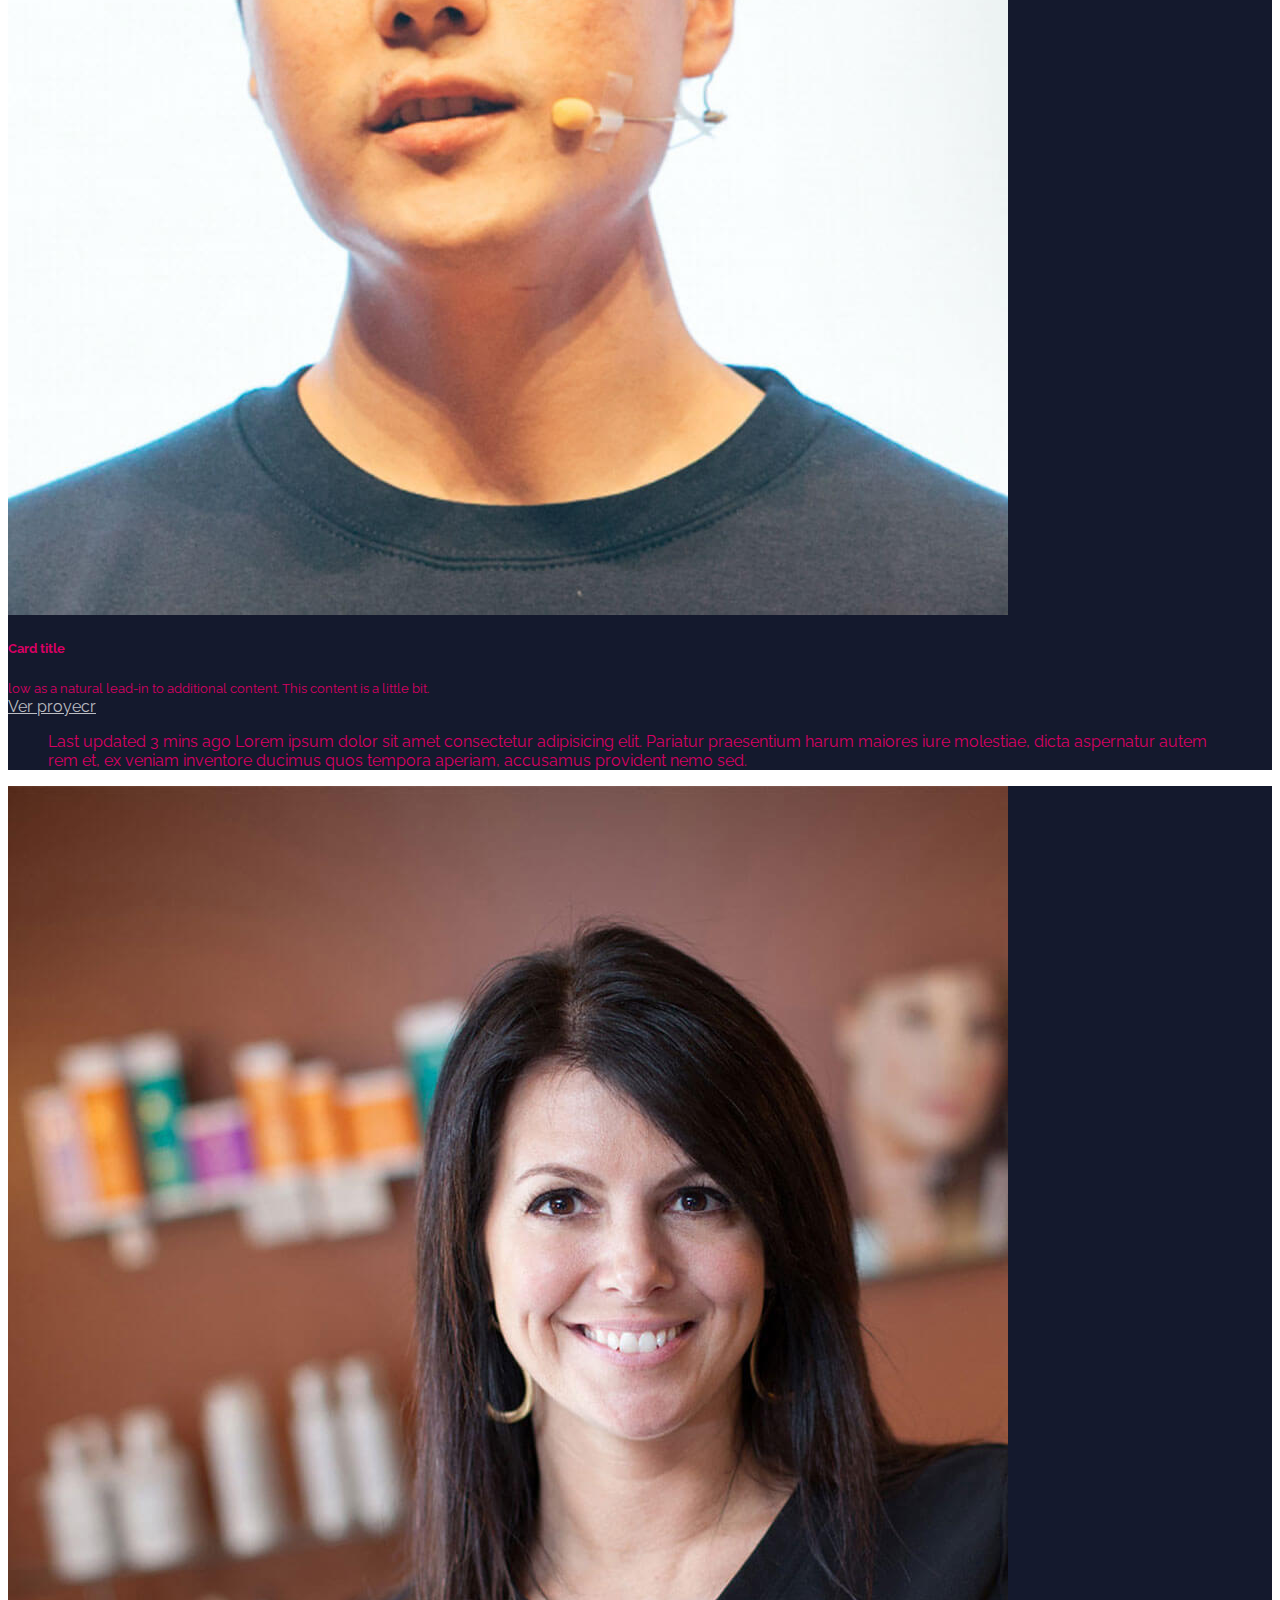
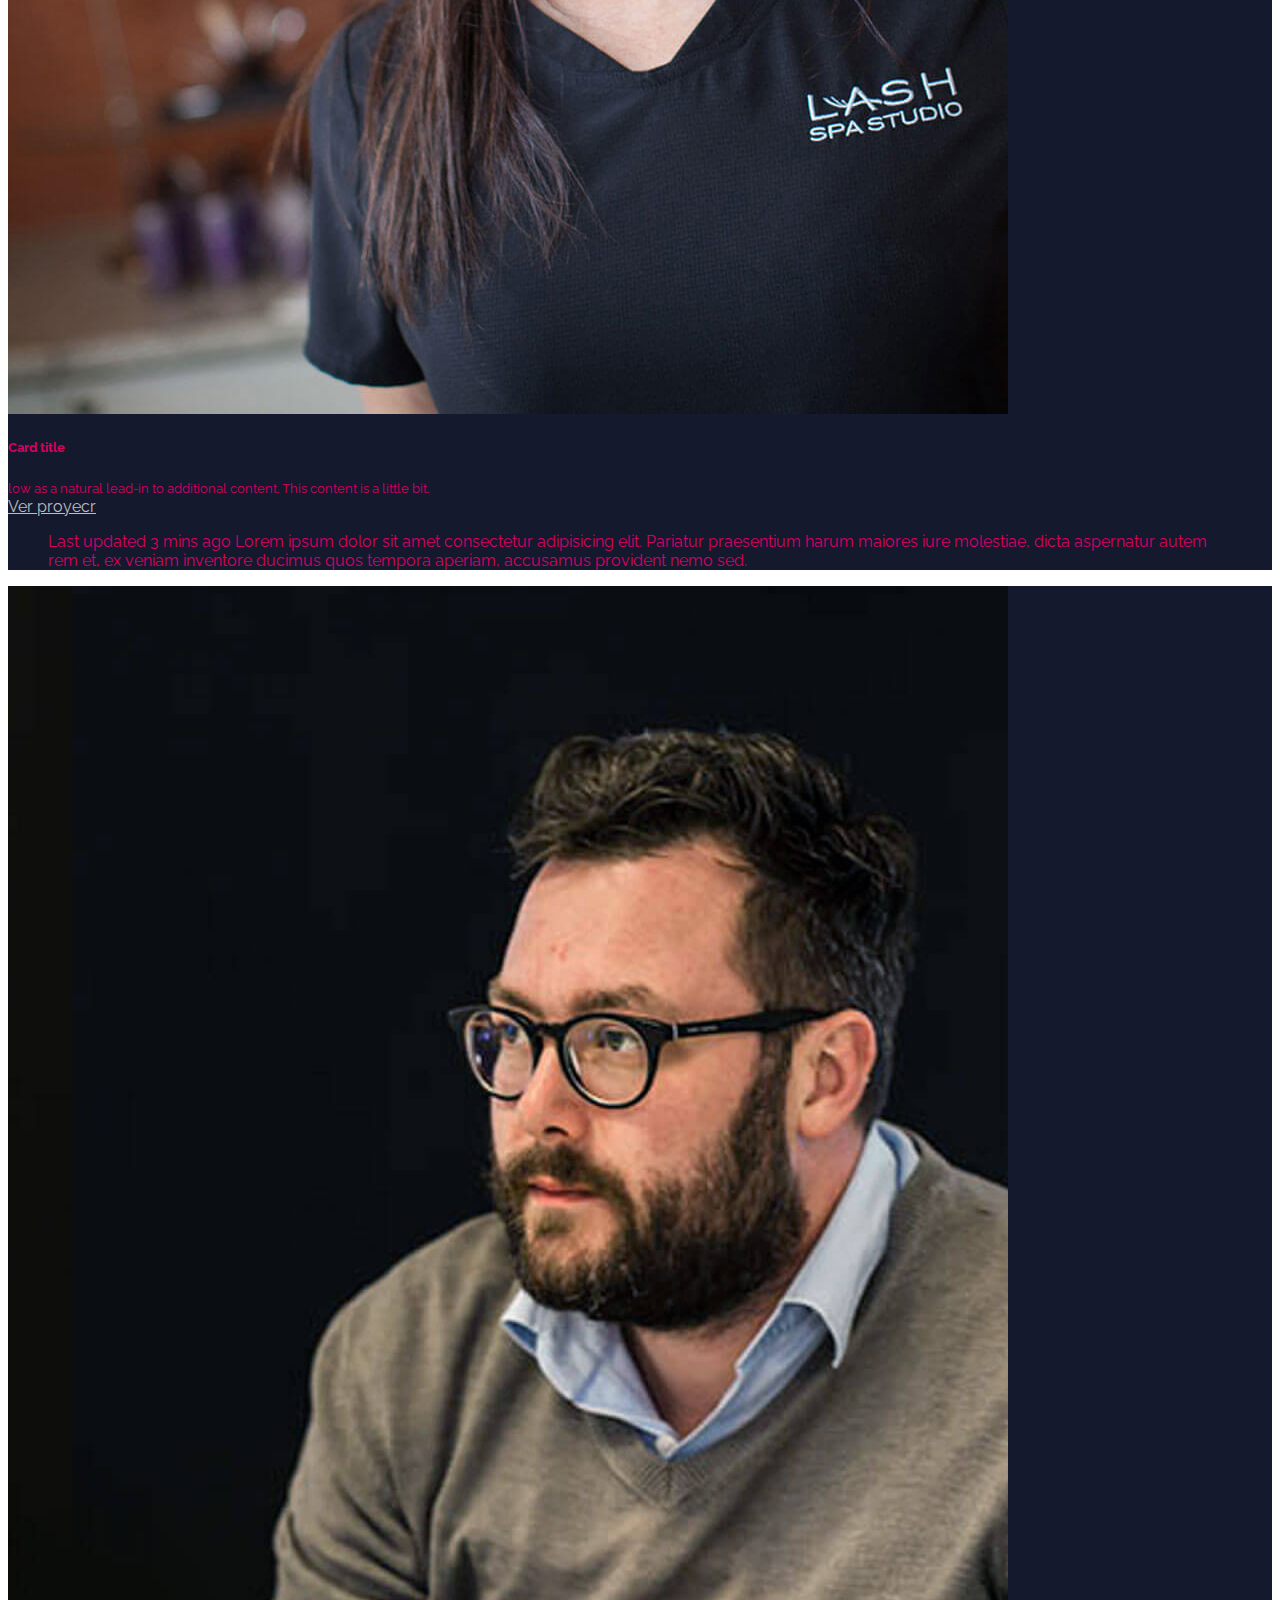
<file: Boostrap-5/clientes.html>
<!doctype html>
      <html lang="es">
        <head>
          <meta charset="utf-8">
          <meta name="viewport" content="width=device-width, initial-scale=1">
          <title>Clientes</title>
          <link href="https://cdn.jsdelivr.net/npm/bootstrap@5.2.3/dist/css/bootstrap.min.css" rel="stylesheet" integrity="sha384-rbsA2VBKQhggwzxH7pPCaAqO46MgnOM80zW1RWuH61DGLwZJEdK2Kadq2F9CUG65" crossorigin="anonymous">
           <link rel="stylesheet" href="css/style.css">
           <link rel="icon" href="img/icono.svg">
           <link rel="preconnect" href="https://fonts.googleapis.com"><link rel="preconnect" href="https://fonts.gstatic.com" crossorigin>
           <link href="https://fonts.googleapis.com/css2?family=Raleway:wght@400;700&display=swap" rel="stylesheet"> 
           
           <body>
      
            <nav class="navbar sticky-top navbar-expand-lg navbar-dark   bg-dark">
              <div class="container">
                <a class="navbar-brand" href="index.html">
                  <img src="img/logo.svg" alt="gradon ball z">
                </a>
                <button class="navbar-toggler border-0" type="button" data-bs-toggle="collapse" data-bs-target="#navbarNavDropdown" aria-controls="navbarNavDropdown" aria-expanded="false" aria-label="Toggle navigation">
                  <span class="navbar-toggler-icon"></span>
                </button>
                <div class="collapse navbar-collapse" id="navbarNavDropdown">
                  <ul class="navbar-nav ms-lg-auto">
                    <li class="nav-item dropdown">
                      <a class="nav-link dropdown-toggle" href="#" role="button" data-bs-toggle="dropdown" aria-expanded="false">
                       Seciones
                      </a>
                      <ul class="dropdown-menu">
                        <li>
                          <a class="dropdown-item" href="sitios.html#Ultimos-page">
                            Ultimos Proyectos</a></li>
                        <li>
                          <a class="dropdown-item" href="sitios.html#ultimos-proyectos">
                            Sitio</a>
                        </li>
                        <li><a class="dropdown-item" href="#carrusel">Carrusel</a></li>
                      </ul>
                    </li>
                    <li class="nav-item">
                      <a class="nav-link "  href="index.html">Inicio</a>
                    </li>
                      <li class="nav-item">
                      <a class="nav-link active" aria-current="page" href="clientes.html">Clientes</a>
                    </li>
                    <li class="nav-item">
                      <a class="nav-link" href="#">Pricing</a>
                    </li>
                   
                  </ul>
                </div>
              </div>
            </nav>
      

      <main class="pt-5 ">
       <div class="container ">
        <section class="row g-0 ">
          <article class="col-12 text-center  ">
            <h1 >Clientes y comboraciones</h1>
          </article>
             <p class="fs-5 text-center"> Lorem ipsum dolor sit amet consectecommodi nihil enim incidunt tempore?</p>
          </article>
          <article class="col-12">
            <div class="card bg-dark border-0 rounded-0">
              <img src="img-jhon/clients-1.jpg" class="card-img" alt="Cliente 1">
              <div class="card-img-overlay  text-white  bg-segundo-alpha-color d-flex flex-column justify-content-md-center">
                <h5 class="card-title">Card title</h5>
                <p class="card-text ">
                <small> low as a natural lead-in to additional content. This content is a little bit.</small>  
                  <br>                
                                                                                <!-- Button  modal -->
                  <a href="#" class="text-success"data-bs-toggle="modal" data-bs-target="#cliente-1" >Ver proyecr </a>
                </p>
                <p class="card-text">
                 <blockquote class="d-none d-md-block" > Last updated 3 mins ago Lorem ipsum dolor sit amet consectetur adipisicing elit. Pariatur praesentium harum maiores iure molestiae, 
                  dicta aspernatur autem rem et, ex veniam inventore ducimus quos tempora aperiam, accusamus provident nemo sed.</blockquote>
                </p>
              </div>
            </div>
                      <!-- Modal -->
<div class="modal fade" id="cliente-1" tabindex="-1" aria-labelledby="exampleModalLabel" aria-hidden="true">
  <div class="modal-dialog">
    <div class="modal-content">
      <div class="modal-header">
        <h5 class="modal-title" id="exampleModalLabel">freecodecamp</h5>
        <button type="button" class="btn-close" data-bs-dismiss="modal" aria-label="Close"></button>
      </div>
      <div class="modal-body">
        <p> Lorem ipsum dolor sit amet consectetur
           adipisicing elit. Facilis voluptates, autem vitae pariatur illum quibusdam ipsum 
          </p>
          <img src="img-jhon/work-layout-1.jpg" alt="cliente 1" class="img-fluid">
      </div>
    </div>
  </div>
</div>
          </article>
          <article class="col-12 col-sm-6 col-lg-4">
            <div class="card bg-dark border-0 rounded-0 text-white">
              <img src="img-jhon/clients-2.jpg" class="card-img" alt="Cliente 2">
              <div class="card-img-overlay  text-white  bg-segundo-alpha-color d-flex flex-column justify-content-md-center">
                <h5 class="card-title">Card title</h5>
                <p class="card-text">
                <small> low as a natural lead-in to additional content. This content is a little bit.</small>  
                  <br>                                                             <!-- btn cliente 2 -->
                  <a href="#" class="text-success" data-bs-toggle="modal" data-bs-target="#cliente-2">Ver proyecr </a>
                </p>
                <p class="card-text">
                 <blockquote class="d-none d-md-block" > Last updated 3 mins ago Lorem ipsum dolor sit amet consectetur adipisicing elit. Pariatur praesentium harum maiores iure molestiae, 
                  dicta aspernatur autem rem et, ex veniam inventore ducimus quos tempora aperiam, accusamus provident nemo sed.</blockquote>
                </p>
              </div>
            </div> 
                                  <!-- Modal -->
<div class="modal fade" id="cliente-2" tabindex="-1" aria-labelledby="exampleModalLabel" aria-hidden="true">
  <div class="modal-dialog">
    <div class="modal-content">
      <div class="modal-header">
        <h5 class="modal-title" id="exampleModalLabel">freecodecamp</h5>
        <button type="button" class="btn-close" data-bs-dismiss="modal" aria-label="Close"></button>
      </div>
      <div class="modal-body">
        <p> Lorem ipsum dolor sit amet consectetur
           adipisicing elit. Facilis voluptates, autem vitae pariatur illum quibusdam ipsum 
          </p>
          <img src="img-jhon/work-layout-2.jpg" alt="cliente 1" class="img-fluid">
      </div>
    </div>
  </div>
</div>    
          </article>
          <article class="col-12 col-sm-6 col-lg-4">
            <div class="card bg-dark border-0 rounded-0 text-white">
              <img src="img-jhon/clients-3.jpg" class="card-img" alt="Cliente 1">
              <div class="card-img-overlay   text-white  bg-segundo-alpha-color d-flex flex-column justify-content-md-center">
                <h5 class="card-title">Card title</h5>
                <p class="card-text">
                <small> low as a natural lead-in to additional content. This content is a little bit.</small>  
                  <br>
                  <a href="#" class="text-success">Ver proyecr </a>
                </p>
                <p class="card-text">
                 <blockquote class="d-none d-md-block" > Last updated 3 mins ago Lorem ipsum dolor sit amet consectetur adipisicing elit. Pariatur praesentium harum maiores iure molestiae, 
                  dicta aspernatur autem rem et, ex veniam inventore ducimus quos tempora aperiam, accusamus provident nemo sed.</blockquote>
                </p>
              </div>
            </div>
          </article>
          <article class="col-12 col-sm-6 col-lg-4">
            <div class="card bg-dark border-0 rounded-0 text-white">
              <img src="img-jhon/clients-4.jpg" class="card-img" alt="Cliente 1">
              <div class="card-img-overlay  text-white  bg-segundo-alpha-color d-flex flex-column justify-content-md-center">
                <h5 class="card-title">Card title</h5>
                <p class="card-text">
                <small> low as a natural lead-in to additional content. This content is a little bit.</small>  
                  <br>
                  <a href="#" class="text-success">Ver proyecr </a>
                </p>
                <p class="card-text">
                 <blockquote class="d-none d-md-block" > Last updated 3 mins ago Lorem ipsum dolor sit amet consectetur adipisicing elit. Pariatur praesentium harum maiores iure molestiae, 
                  dicta aspernatur autem rem et, ex veniam inventore ducimus quos tempora aperiam, accusamus provident nemo sed.</blockquote>
                </p>
              </div>
            </div>
          </article>
          <article class="col-12 col-sm-6 col-lg-4">
            <div class="card bg-dark border-0 rounded-0 text-white">
              <img src="img-jhon/clients-5.jpg" class="card-img" alt="Cliente 1">
              <div class="card-img-overlay  text-white  bg-segundo-alpha-color d-flex flex-column justify-content-md-center">
                <h5 class="card-title">Card title</h5>
                <p class="card-text">
                <small> low as a natural lead-in to additional content. This content is a little bit.</small>  
                  <br>
                  <a href="#" class="text-success">Ver proyecr </a>
                </p>
                <p class="card-text">
                 <blockquote class="d-none d-md-block" > Last updated 3 mins ago Lorem ipsum dolor sit amet consectetur adipisicing elit. Pariatur praesentium harum maiores iure molestiae, 
                  dicta aspernatur autem rem et, ex veniam inventore ducimus quos tempora aperiam, accusamus provident nemo sed.</blockquote>
                </p>
              </div>
            </div>
          </article>
          <article class="col-12 col-sm-6 col-lg-4">
            <div class="card bg-dark border-0 rounded-0 text-white">
              <img src="img-jhon/clients-6.jpg" class="card-img" alt="Cliente 1">
              <div class="card-img-overlay  text-white  bg-segundo-alpha-color d-flex flex-column justify-content-md-center">
                <h5 class="card-title">Card title</h5>
                <p class="card-text">
                <small> low as a natural lead-in to additional content. This content is a little bit.</small>  
                  <br>
                  <a href="#" class="text-success">Ver proyecr </a>
                </p>
                <p class="card-text">
                 <blockquote class="d-none d-md-block" > Last updated 3 mins ago Lorem ipsum dolor sit amet consectetur adipisicing elit. Pariatur praesentium harum maiores iure molestiae, 
                  dicta aspernatur autem rem et, ex veniam inventore ducimus quos tempora aperiam, accusamus provident nemo sed.</blockquote>
                </p>
              </div>
            </div>
          </article>
          <article class="col-12 col-sm-6 col-lg-4">
            <div class="card bg-dark border-0 rounded-0 text-white">
              <img src="img-jhon/clients-7.jpg" class="card-img" alt="Cliente 1">
              <div class="card-img-overlay  text-white  bg-segundo-alpha-color d-flex flex-column justify-content-md-center">
                <h5 class="card-title">Card title</h5>
                <p class="card-text">
                <small> low as a natural lead-in to additional content. This content is a little bit.</small>  
                  <br>
                  <a href="#" class="text-success">Ver proyecr </a>
                </p>
                <p class="card-text">
                 <blockquote class="d-none d-md-block" > Last updated 3 mins ago Lorem ipsum dolor sit amet consectetur adipisicing elit. Pariatur praesentium harum maiores iure molestiae, 
                  dicta aspernatur autem rem et, ex veniam inventore ducimus quos tempora aperiam, accusamus provident nemo sed.</blockquote>
                </p>
              </div>
            </div>
          </article>
          <article class="col-12">
              <div class="card bg-dark border-0 rounded-0 text-white">
                <img src="img-jhon/clients-8.jpg" class="card-img" alt="Cliente 1">
                <div class="card-img-overlay  text-white  bg-segundo-alpha-color d-flex flex-column justify-content-md-center">
                  <h5 class="card-title">Card title</h5>
                  <p class="card-text">
                  <small> low as a natural lead-in to additional content. This content is a little bit.</small>  
                    <br>
                    <a href="#" class="text-success">Ver proyecr </a>
                  </p>
                  <p class="card-text">
                   <blockquote class="d-none d-md-block" > Last updated 3 mins ago Lorem ipsum dolor sit amet consectetur adipisicing elit. Pariatur praesentium harum maiores iure molestiae, 
                    dicta aspernatur autem rem et, ex veniam inventore ducimus quos tempora aperiam, accusamus provident nemo sed.</blockquote>
                  </p>
                </div>
              </div>
            </article>
          </article>
        </section>
       </div>

      </main>

      <footer class="bg-dark  p-3">
         <div class="container text-center">
          <div >          
        <nav class="d-flex justify-content-evenly">
          <!-- para usar los iconos se debe descagar boostrap
            </a><a href="https://.com"  target="_blank"> <i class="bi bi-instagram"></i>
          -->
        </a><a href="https://.com"  target="_blank"> 
          <svg  xmlns="http://www.w3.org/2000/svg" width="20" height="20" fill="currentColor" class="bi bi-instagram" viewBox="0 0 16 16">
            <path d="M8 0C5.829 0 5.556.01 4.703.048 3.85.088 3.269.222 2.76.42a3.917 3.917 0 0 0-1.417.923A3.927 3.927 0 0 0 .42 2.76C.222 3.268.087 3.85.048 4.7.01 5.555 0 5.827 0 8.001c0 2.172.01 2.444.048 3.297.04.852.174 1.433.372 1.942.205.526.478.972.923 1.417.444.445.89.719 1.416.923.51.198 1.09.333 1.942.372C5.555 15.99 5.827 16 8 16s2.444-.01 3.298-.048c.851-.04 1.434-.174 1.943-.372a3.916 3.916 0 0 0 1.416-.923c.445-.445.718-.891.923-1.417.197-.509.332-1.09.372-1.942C15.99 10.445 16 10.173 16 8s-.01-2.445-.048-3.299c-.04-.851-.175-1.433-.372-1.941a3.926 3.926 0 0 0-.923-1.417A3.911 3.911 0 0 0 13.24.42c-.51-.198-1.092-.333-1.943-.372C10.443.01 10.172 0 7.998 0h.003zm-.717 1.442h.718c2.136 0 2.389.007 3.232.046.78.035 1.204.166 1.486.275.373.145.64.319.92.599.28.28.453.546.598.92.11.281.24.705.275 1.485.039.843.047 1.096.047 3.231s-.008 2.389-.047 3.232c-.035.78-.166 1.203-.275 1.485a2.47 2.47 0 0 1-.599.919c-.28.28-.546.453-.92.598-.28.11-.704.24-1.485.276-.843.038-1.096.047-3.232.047s-2.39-.009-3.233-.047c-.78-.036-1.203-.166-1.485-.276a2.478 2.478 0 0 1-.92-.598 2.48 2.48 0 0 1-.6-.92c-.109-.281-.24-.705-.275-1.485-.038-.843-.046-1.096-.046-3.233 0-2.136.008-2.388.046-3.231.036-.78.166-1.204.276-1.486.145-.373.319-.64.599-.92.28-.28.546-.453.92-.598.282-.11.705-.24 1.485-.276.738-.034 1.024-.044 2.515-.045v.002zm4.988 1.328a.96.96 0 1 0 0 1.92.96.96 0 0 0 0-1.92zm-4.27 1.122a4.109 4.109 0 1 0 0 8.217 4.109 4.109 0 0 0 0-8.217zm0 1.441a2.667 2.667 0 1 1 0 5.334 2.667 2.667 0 0 1 0-5.334z"/>
          </svg> </a>
                 <!--GITHAD -->
         <a href="https://.com"  target="_blank"> 
            <svg xmlns="http://www.w3.org/2000/svg" width="20" height="20" fill="currentColor" class="bi bi-github" viewBox="0 0 16 16">
              <path d="M8 0C3.58 0 0 3.58 0 8c0 3.54 2.29 6.53 5.47 7.59.4.07.55-.17.55-.38 0-.19-.01-.82-.01-1.49-2.01.37-2.53-.49-2.69-.94-.09-.23-.48-.94-.82-1.13-.28-.15-.68-.52-.01-.53.63-.01 1.08.58 1.23.82.72 1.21 1.87.87 2.33.66.07-.52.28-.87.51-1.07-1.78-.2-3.64-.89-3.64-3.95 0-.87.31-1.59.82-2.15-.08-.2-.36-1.02.08-2.12 0 0 .67-.21 2.2.82.64-.18 1.32-.27 2-.27.68 0 1.36.09 2 .27 1.53-1.04 2.2-.82 2.2-.82.44 1.1.16 1.92.08 2.12.51.56.82 1.27.82 2.15 0 3.07-1.87 3.75-3.65 3.95.29.25.54.73.54 1.48 0 1.07-.01 1.93-.01 2.2 0 .21.15.46.55.38A8.012 8.012 0 0 0 16 8c0-4.42-3.58-8-8-8z"/>
            </svg>
          </a>
                           <!--WHASAP -->
        <a href="https://api.whatsapp.com/send?phone=573113634658"  target="_blank"> 
         <svg xmlns="http://www.w3.org/2000/svg" width="20" height="20" fill="currentColor" class="bi bi-whatsapp" viewBox="0 0 16 16">
         <path d="M13.601 2.326A7.854 7.854 0 0 0 7.994 0C3.627 0 .068 3.558.064 7.926c0 1.399.366 2.76 1.057 3.965L0 16l4.204-1.102a7.933 7.933 0 0 0 3.79.965h.004c4.368 0 7.926-3.558 7.93-7.93A7.898 7.898 0 0 0 13.6 2.326zM7.994 14.521a6.573 6.573 0 0 1-3.356-.92l-.24-.144-2.494.654.666-2.433-.156-.251a6.56 6.56 0 0 1-1.007-3.505c0-3.626 2.957-6.584 6.591-6.584a6.56 6.56 0 0 1 4.66 1.931 6.557 6.557 0 0 1 1.928 4.66c-.004 3.639-2.961 6.592-6.592 6.592zm3.615-4.934c-.197-.099-1.17-.578-1.353-.646-.182-.065-.315-.099-.445.099-.133.197-.513.646-.627.775-.114.133-.232.148-.43.05-.197-.1-.836-.308-1.592-.985-.59-.525-.985-1.175-1.103-1.372-.114-.198-.011-.304.088-.403.087-.088.197-.232.296-.346.1-.114.133-.198.198-.33.065-.134.034-.248-.015-.347-.05-.099-.445-1.076-.612-1.47-.16-.389-.323-.335-.445-.34-.114-.007-.247-.007-.38-.007a.729.729 0 0 0-.529.247c-.182.198-.691.677-.691 1.654 0 .977.71 1.916.81 2.049.098.133 1.394 2.132 3.383 2.992.47.205.84.326 1.129.418.475.152.904.129 1.246.08.38-.058 1.171-.48 1.338-.943.164-.464.164-.86.114-.943-.049-.084-.182-.133-.38-.232z"/>
           </svg> </a>
             <!--Facebook -->
        <a href="https://m.me/Yordan.andr"  target="_blank"> 
          <svg xmlns="http://www.w3.org/2000/svg" width="20" height="20" fill="currentColor" class="bi bi-facebook" viewBox="0 0 16 16">
            <path d="M16 8.049c0-4.446-3.582-8.05-8-8.05C3.58 0-.002 3.603-.002 8.05c0 4.017 2.926 7.347 6.75 7.951v-5.625h-2.03V8.05H6.75V6.275c0-2.017 1.195-3.131 3.022-3.131.876 0 1.791.157 1.791.157v1.98h-1.009c-.993 0-1.303.621-1.303 1.258v1.51h2.218l-.354 2.326H9.25V16c3.824-.604 6.75-3.934 6.75-7.951z"/>
          </svg>
        </a>
        </nav>
      </div>
        <small class="text-white ">&copy;  2023 @JhordanSolis  </small>
      </footer>


      <script src="https://cdn.jsdelivr.net/npm/bootstrap@5.2.3/dist/js/bootstrap.bundle.min.js" integrity="sha384-kenU1KFdBIe4zVF0s0G1M5b4hcpxyD9F7jL+jjXkk+Q2h455rYXK/7HAuoJl+0I4" crossorigin="anonymous"></script>
  </body>
</html>
</file>
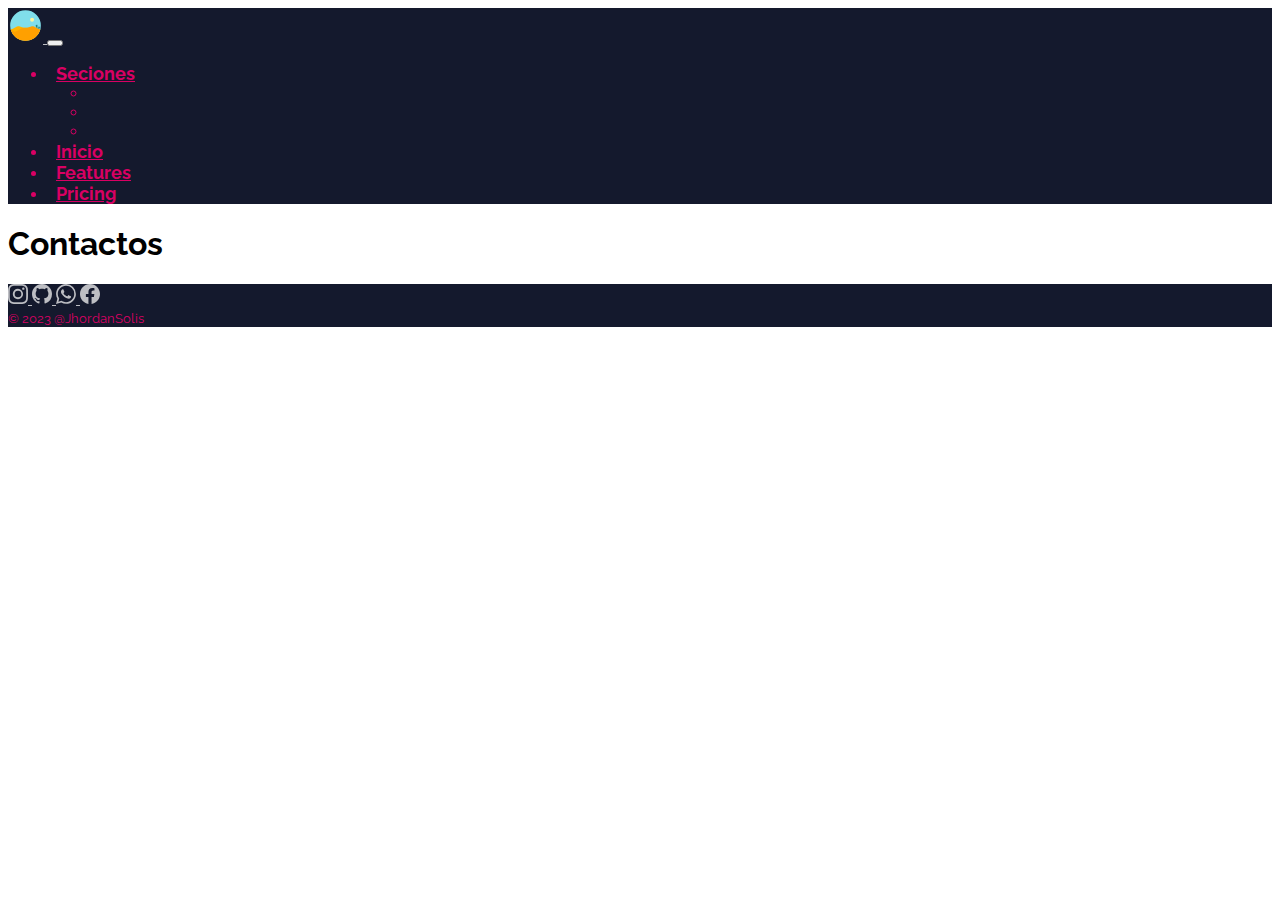
<file: Boostrap-5/contacto.html>
<!doctype html>
<html lang="es">
  <head>
    <meta charset="utf-8">
    <meta name="viewport" content="width=device-width, initial-scale=1">
    <title>Bootstrap demo</title>
    <link href="https://cdn.jsdelivr.net/npm/bootstrap@5.2.3/dist/css/bootstrap.min.css" rel="stylesheet" integrity="sha384-rbsA2VBKQhggwzxH7pPCaAqO46MgnOM80zW1RWuH61DGLwZJEdK2Kadq2F9CUG65" crossorigin="anonymous">
     <link rel="stylesheet" href="css/style.css">
     <link rel="icon" href="img/icono.svg">
     <link rel="preconnect" href="https://fonts.googleapis.com"><link rel="preconnect" href="https://fonts.gstatic.com" crossorigin>
     <link href="https://fonts.googleapis.com/css2?family=Raleway:wght@400;700&display=swap" rel="stylesheet">   
     <body>

      <nav class="navbar sticky-top navbar-expand-lg navbar-dark   bg-dark">
        <div class="container">
          <a class="navbar-brand" href="index.html">
            <img src="img/logo.svg" alt="gradon ball z">
          </a>
          <button class="navbar-toggler border-0" type="button" data-bs-toggle="collapse" data-bs-target="#navbarNavDropdown" aria-controls="navbarNavDropdown" aria-expanded="false" aria-label="Toggle navigation">
            <span class="navbar-toggler-icon"></span>
          </button>
          <div class="collapse navbar-collapse" id="navbarNavDropdown">
            <ul class="navbar-nav ms-lg-auto">
              <li class="nav-item dropdown">
                <a class="nav-link dropdown-toggle" href="#" role="button" data-bs-toggle="dropdown" aria-expanded="false">
                 Seciones
                </a>
                <ul class="dropdown-menu">
                  <li>
                    <a class="dropdown-item" href="sitios.html#ultimos-proyectos">
                      Ultimos Proyectos</a></li>
                  <li>
                    <a class="dropdown-item" href="#">
                      Sitio</a>
                  </li>
                  <li><a class="dropdown-item" href="#">Something else here</a></li>
                </ul>
              </li>
              <li class="nav-item">
                <a class="nav-link active" aria-current="page" href="#">Inicio</a>
              </li>
                <li class="nav-item">
                <a class="nav-link" href="#">Features</a>
              </li>
              <li class="nav-item">
                <a class="nav-link" href="#">Pricing</a>
              </li>
             
            </ul>
          </div>
        </div>
      </nav>

      <main class="pt-5">
        <h1> Contactos </h1>

      </main>

      <footer class="bg-dark  p-3">
         <div class="container text-center">
          <div >          
        <nav class="d-flex justify-content-evenly">
          <!-- para usar los iconos se debe descagar boostrap
            </a><a href="https://.com"  target="_blank"> <i class="bi bi-instagram"></i>
          -->
        </a><a href="https://.com"  target="_blank"> 
          <svg  xmlns="http://www.w3.org/2000/svg" width="20" height="20" fill="currentColor" class="bi bi-instagram" viewBox="0 0 16 16">
            <path d="M8 0C5.829 0 5.556.01 4.703.048 3.85.088 3.269.222 2.76.42a3.917 3.917 0 0 0-1.417.923A3.927 3.927 0 0 0 .42 2.76C.222 3.268.087 3.85.048 4.7.01 5.555 0 5.827 0 8.001c0 2.172.01 2.444.048 3.297.04.852.174 1.433.372 1.942.205.526.478.972.923 1.417.444.445.89.719 1.416.923.51.198 1.09.333 1.942.372C5.555 15.99 5.827 16 8 16s2.444-.01 3.298-.048c.851-.04 1.434-.174 1.943-.372a3.916 3.916 0 0 0 1.416-.923c.445-.445.718-.891.923-1.417.197-.509.332-1.09.372-1.942C15.99 10.445 16 10.173 16 8s-.01-2.445-.048-3.299c-.04-.851-.175-1.433-.372-1.941a3.926 3.926 0 0 0-.923-1.417A3.911 3.911 0 0 0 13.24.42c-.51-.198-1.092-.333-1.943-.372C10.443.01 10.172 0 7.998 0h.003zm-.717 1.442h.718c2.136 0 2.389.007 3.232.046.78.035 1.204.166 1.486.275.373.145.64.319.92.599.28.28.453.546.598.92.11.281.24.705.275 1.485.039.843.047 1.096.047 3.231s-.008 2.389-.047 3.232c-.035.78-.166 1.203-.275 1.485a2.47 2.47 0 0 1-.599.919c-.28.28-.546.453-.92.598-.28.11-.704.24-1.485.276-.843.038-1.096.047-3.232.047s-2.39-.009-3.233-.047c-.78-.036-1.203-.166-1.485-.276a2.478 2.478 0 0 1-.92-.598 2.48 2.48 0 0 1-.6-.92c-.109-.281-.24-.705-.275-1.485-.038-.843-.046-1.096-.046-3.233 0-2.136.008-2.388.046-3.231.036-.78.166-1.204.276-1.486.145-.373.319-.64.599-.92.28-.28.546-.453.92-.598.282-.11.705-.24 1.485-.276.738-.034 1.024-.044 2.515-.045v.002zm4.988 1.328a.96.96 0 1 0 0 1.92.96.96 0 0 0 0-1.92zm-4.27 1.122a4.109 4.109 0 1 0 0 8.217 4.109 4.109 0 0 0 0-8.217zm0 1.441a2.667 2.667 0 1 1 0 5.334 2.667 2.667 0 0 1 0-5.334z"/>
          </svg> </a>
                 <!--GITHAD -->
         <a href="https://.com"  target="_blank"> 
            <svg xmlns="http://www.w3.org/2000/svg" width="20" height="20" fill="currentColor" class="bi bi-github" viewBox="0 0 16 16">
              <path d="M8 0C3.58 0 0 3.58 0 8c0 3.54 2.29 6.53 5.47 7.59.4.07.55-.17.55-.38 0-.19-.01-.82-.01-1.49-2.01.37-2.53-.49-2.69-.94-.09-.23-.48-.94-.82-1.13-.28-.15-.68-.52-.01-.53.63-.01 1.08.58 1.23.82.72 1.21 1.87.87 2.33.66.07-.52.28-.87.51-1.07-1.78-.2-3.64-.89-3.64-3.95 0-.87.31-1.59.82-2.15-.08-.2-.36-1.02.08-2.12 0 0 .67-.21 2.2.82.64-.18 1.32-.27 2-.27.68 0 1.36.09 2 .27 1.53-1.04 2.2-.82 2.2-.82.44 1.1.16 1.92.08 2.12.51.56.82 1.27.82 2.15 0 3.07-1.87 3.75-3.65 3.95.29.25.54.73.54 1.48 0 1.07-.01 1.93-.01 2.2 0 .21.15.46.55.38A8.012 8.012 0 0 0 16 8c0-4.42-3.58-8-8-8z"/>
            </svg>
          </a>
                           <!--WHASAP -->
        <a href="https://api.whatsapp.com/send?phone=573113634658"  target="_blank"> 
         <svg xmlns="http://www.w3.org/2000/svg" width="20" height="20" fill="currentColor" class="bi bi-whatsapp" viewBox="0 0 16 16">
         <path d="M13.601 2.326A7.854 7.854 0 0 0 7.994 0C3.627 0 .068 3.558.064 7.926c0 1.399.366 2.76 1.057 3.965L0 16l4.204-1.102a7.933 7.933 0 0 0 3.79.965h.004c4.368 0 7.926-3.558 7.93-7.93A7.898 7.898 0 0 0 13.6 2.326zM7.994 14.521a6.573 6.573 0 0 1-3.356-.92l-.24-.144-2.494.654.666-2.433-.156-.251a6.56 6.56 0 0 1-1.007-3.505c0-3.626 2.957-6.584 6.591-6.584a6.56 6.56 0 0 1 4.66 1.931 6.557 6.557 0 0 1 1.928 4.66c-.004 3.639-2.961 6.592-6.592 6.592zm3.615-4.934c-.197-.099-1.17-.578-1.353-.646-.182-.065-.315-.099-.445.099-.133.197-.513.646-.627.775-.114.133-.232.148-.43.05-.197-.1-.836-.308-1.592-.985-.59-.525-.985-1.175-1.103-1.372-.114-.198-.011-.304.088-.403.087-.088.197-.232.296-.346.1-.114.133-.198.198-.33.065-.134.034-.248-.015-.347-.05-.099-.445-1.076-.612-1.47-.16-.389-.323-.335-.445-.34-.114-.007-.247-.007-.38-.007a.729.729 0 0 0-.529.247c-.182.198-.691.677-.691 1.654 0 .977.71 1.916.81 2.049.098.133 1.394 2.132 3.383 2.992.47.205.84.326 1.129.418.475.152.904.129 1.246.08.38-.058 1.171-.48 1.338-.943.164-.464.164-.86.114-.943-.049-.084-.182-.133-.38-.232z"/>
           </svg> </a>
             <!--Facebook -->
        <a href="https://m.me/Yordan.andr"  target="_blank"> 
          <svg xmlns="http://www.w3.org/2000/svg" width="20" height="20" fill="currentColor" class="bi bi-facebook" viewBox="0 0 16 16">
            <path d="M16 8.049c0-4.446-3.582-8.05-8-8.05C3.58 0-.002 3.603-.002 8.05c0 4.017 2.926 7.347 6.75 7.951v-5.625h-2.03V8.05H6.75V6.275c0-2.017 1.195-3.131 3.022-3.131.876 0 1.791.157 1.791.157v1.98h-1.009c-.993 0-1.303.621-1.303 1.258v1.51h2.218l-.354 2.326H9.25V16c3.824-.604 6.75-3.934 6.75-7.951z"/>
          </svg>
        </a>
        </nav>
      </div>
        <small class="text-white ">&copy;  2023 @JhordanSolis  </small>
      </footer>


      <script src="https://cdn.jsdelivr.net/npm/bootstrap@5.2.3/dist/js/bootstrap.bundle.min.js" integrity="sha384-kenU1KFdBIe4zVF0s0G1M5b4hcpxyD9F7jL+jjXkk+Q2h455rYXK/7HAuoJl+0I4" crossorigin="anonymous"></script>
  </body>
</html>
</file>
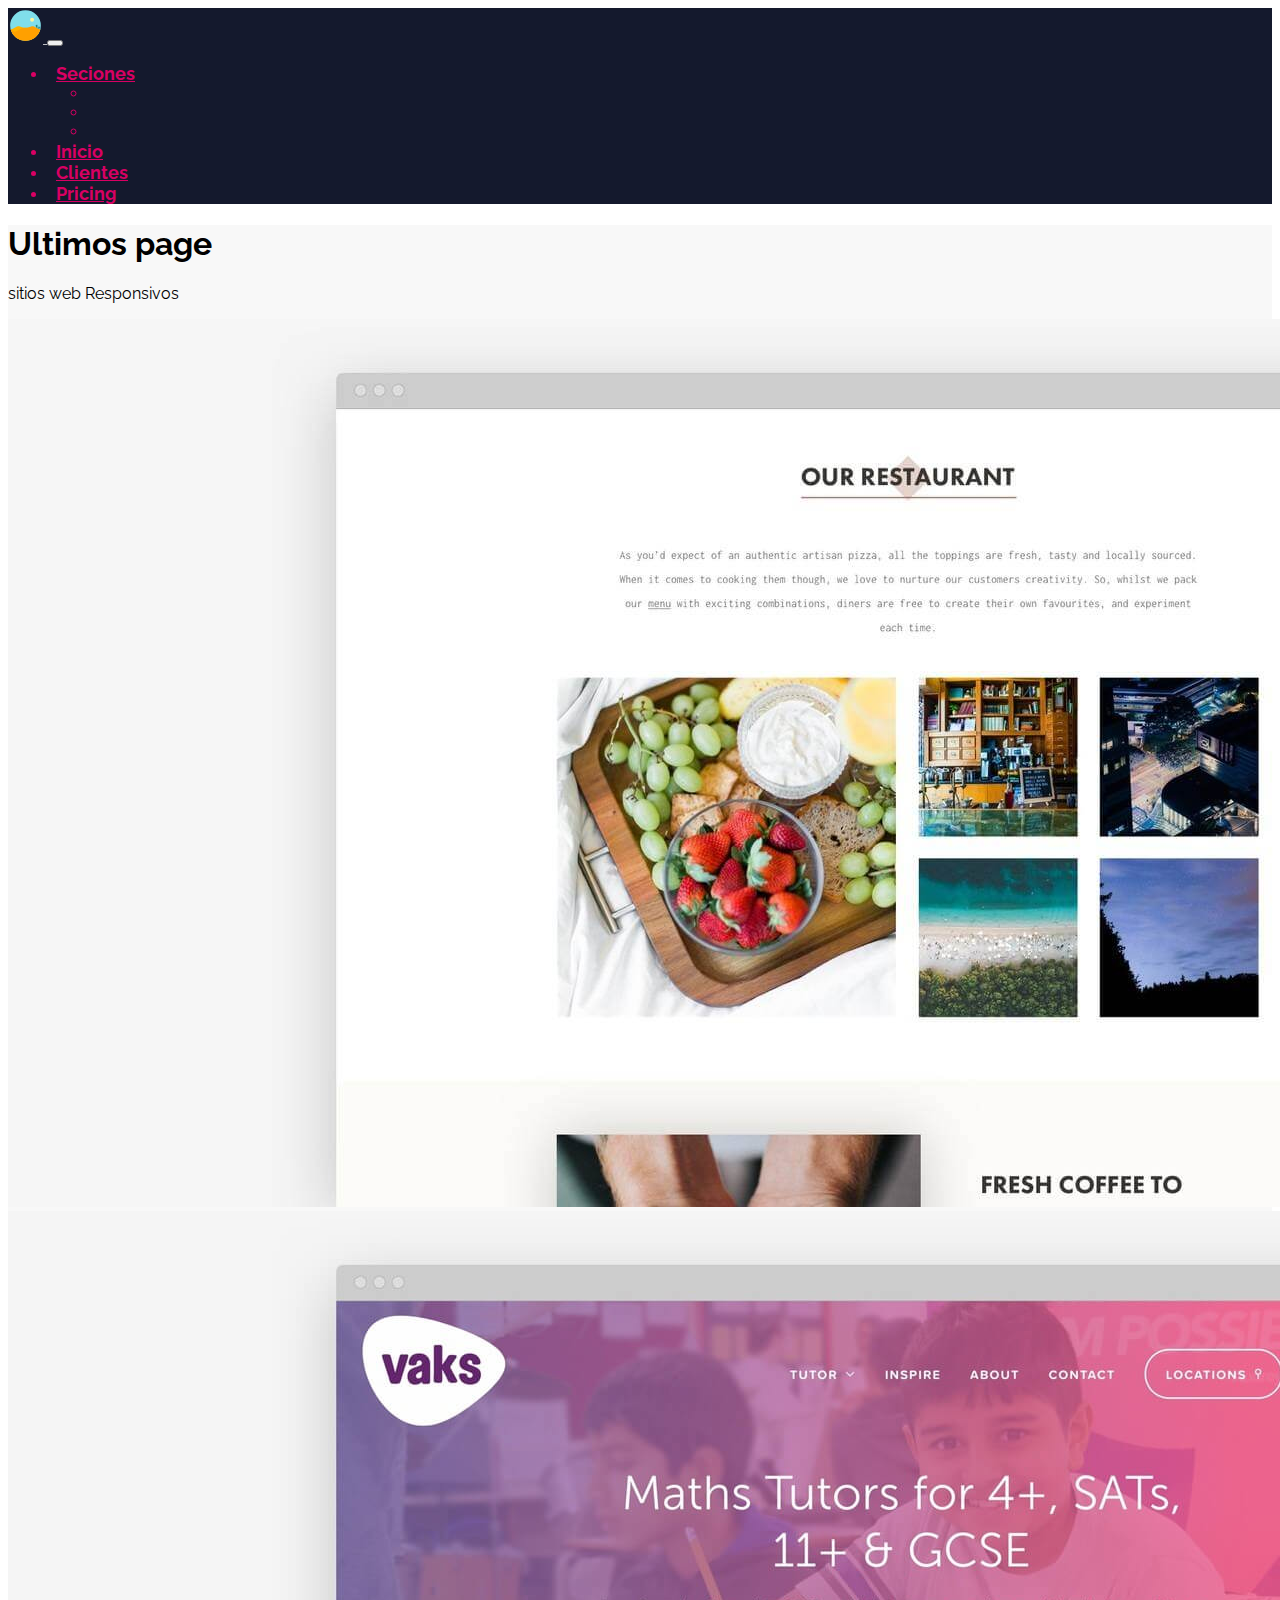
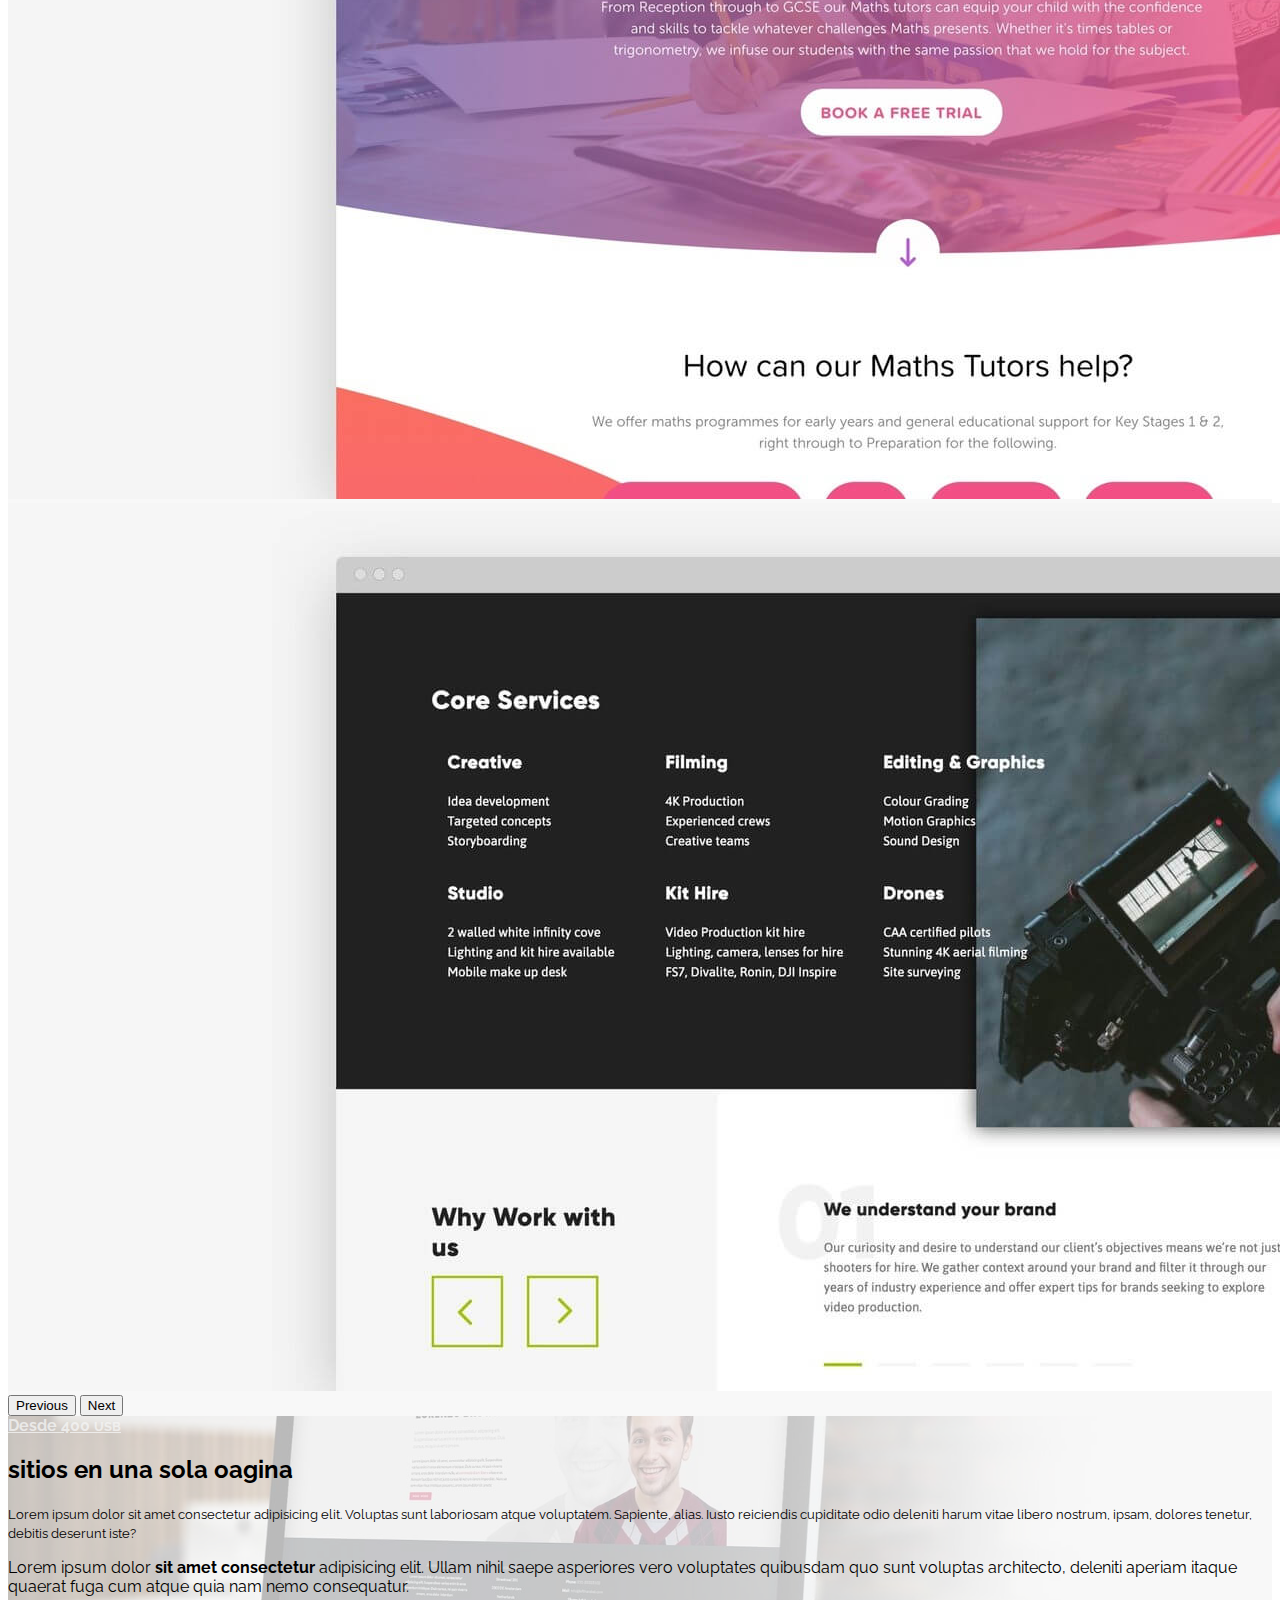
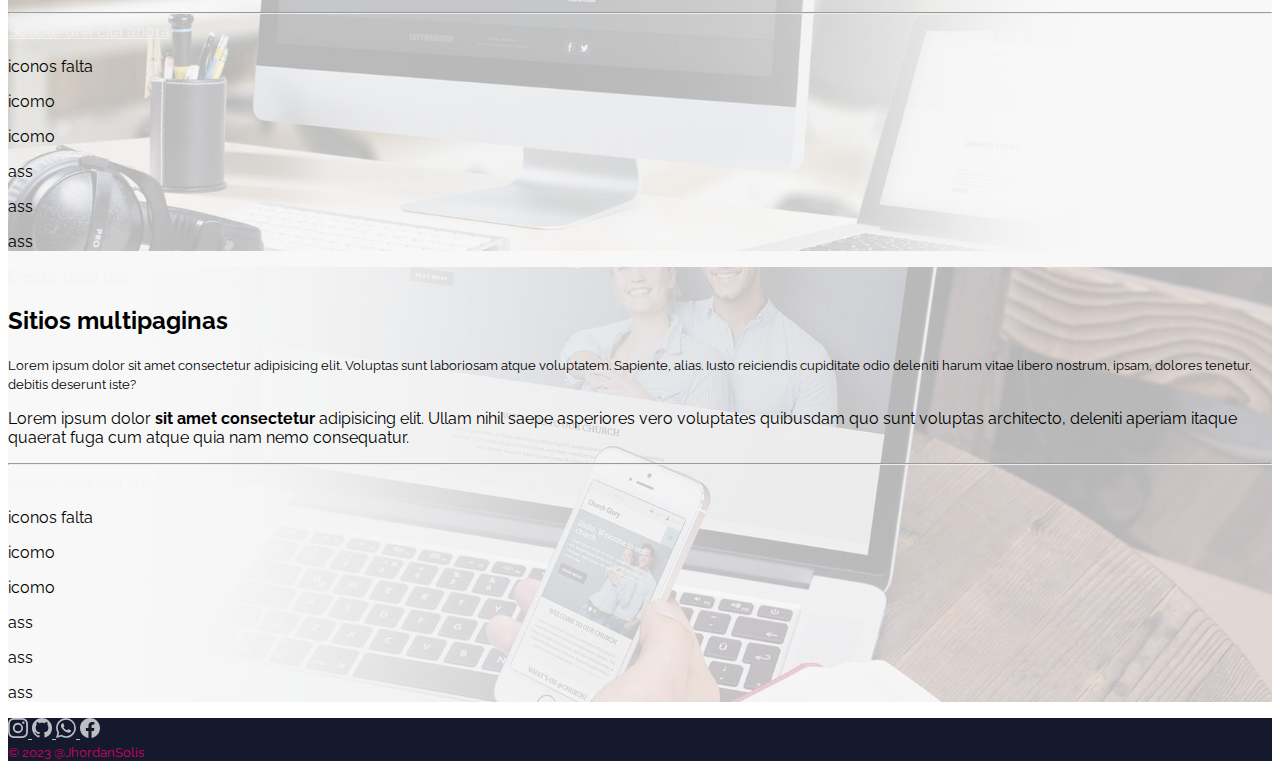
<file: Boostrap-5/sitios.html>
<!doctype html>
<html lang="es">
  <head>
    <meta charset="utf-8">
    <meta name="viewport" content="width=device-width, initial-scale=1">
    <title>Servicios</title>
    <link href="https://cdn.jsdelivr.net/npm/bootstrap@5.2.3/dist/css/bootstrap.min.css" rel="stylesheet" integrity="sha384-rbsA2VBKQhggwzxH7pPCaAqO46MgnOM80zW1RWuH61DGLwZJEdK2Kadq2F9CUG65" crossorigin="anonymous">
     <link rel="stylesheet" href="css/style.css">
     <link rel="icon" href="img/icono.svg">
     <link rel="preconnect" href="https://fonts.googleapis.com"><link rel="preconnect" href="https://fonts.gstatic.com" crossorigin>
     <link href="https://fonts.googleapis.com/css2?family=Raleway:wght@400;700&display=swap" rel="stylesheet"> 
     
     <body>

      <nav class="navbar sticky-top navbar-expand-lg navbar-dark   bg-dark">
        <div class="container">
          <a class="navbar-brand" href="index.html">
            <img src="img/logo.svg" alt="gradon ball z">
          </a>
          <button class="navbar-toggler border-0" type="button" data-bs-toggle="collapse" data-bs-target="#navbarNavDropdown" aria-controls="navbarNavDropdown" aria-expanded="false" aria-label="Toggle navigation">
            <span class="navbar-toggler-icon"></span>
          </button>
          <div class="collapse navbar-collapse" id="navbarNavDropdown">
            <ul class="navbar-nav ms-lg-auto">
              <li class="nav-item dropdown">
                <a class="nav-link dropdown-toggle active" aria-current="page" href="" role="button" data-bs-toggle="dropdown" aria-expanded="false">
                 Seciones
                </a>
                <ul class="dropdown-menu">
                  <li>
                    <a class="dropdown-item" href="#Ultimos-page">
                      Ultimos Proyectos</a></li>
                  <li>
                    <a class="dropdown-item" href="#sitios">
                      Sitio</a>
                  </li>
                  <li><a class="dropdown-item" href="#carrusel">Carrusel</a></li>
                </ul>
              </li>
              <li class="nav-item">
                <a class="nav-link "  href="index.html">Inicio</a>
              </li>
                <li class="nav-item">
                <a class="nav-link"  href="clientes.html">Clientes</a>
              </li>
              <li class="nav-item">
                <a class="nav-link" href="#">Pricing</a>
              </li>
             
            </ul>
          </div>
        </div>
      </nav>

      <main class="pt-5 bg-color">
        <section id="carrusel" class="pb-5">
         <div class="text-center">
          <h1>Ultimos page</h1>
          <p class="fs-5"> sitios web Responsivos</p>
         </div>
         <div id="carouselExampleControls" class="carousel slide" data-bs-ride="carousel">
          <div class="carousel-inner">
            <div class="carousel-item active">
              <img src="img-jhon/work-slide-1.jpg" class="d-block w-100" alt="Trabajo 5 ">
            </div>
            <div class="carousel-item">
              <img src="img-jhon/work-slide-2.jpg" class="d-block w-100" alt="Trabajp 2">
            </div>
            <div class="carousel-item">
              <img src="img-jhon/work-slide-3.jpg" class="d-block w-100" alt="Trabajo 3">
            </div>
          </div>
          
        </div>
          <button class="carousel-control-prev" type="button" data-bs-target="#carouselExampleControls" data-bs-slide="prev">
            <span class="carousel-control-prev-icon" aria-hidden="true"></span>
            <span class="visually-hidden">Previous</span>
          </button>
          <button class="carousel-control-next" type="button" data-bs-target="#carouselExampleControls" data-bs-slide="next">
            <span class="carousel-control-next-icon" aria-hidden="true"></span>
            <span class="visually-hidden">Next</span>
          </button>
        </div>
          
        </section>
        <section id="sitios" class="min-vh-100 bg-hero-image" 
        style="--bg--imagen: url(../img-jhon/site-singlepage.jpg)">       
           
        <article class="min-vh-100  bg-color bg-color d-flex align-items-center">
          <div class="container">            
              <article class="col-12 col-lg-6 offset-lg-6">
                
                <a href="#" class="btn btn-lg btn-success mt-6 ">
                  <b> Desde 400 <small>USB</small></b>
                   </a>
                   <h2> sitios en una sola oagina</h2>
                   <small>
                  Lorem ipsum dolor sit amet consectetur adipisicing elit. Voluptas sunt laboriosam atque voluptatem. Sapiente, alias.
                   Iusto reiciendis cupiditate odio deleniti harum vitae libero nostrum, ipsam, dolores tenetur, debitis deserunt iste?
                   </small>

                   <p class="my-5">
                    Lorem ipsum dolor <b>  sit amet consectetur </b>  adipisicing elit. Ullam nihil saepe asperiores 
                    vero voluptates quibusdam quo sunt voluptas architecto, deleniti aperiam itaque quaerat fuga cum atque quia nam nemo consequatur.
                   </p>
                   <hr>
                   <a href="" class="text-primary fs-5 fw-bold  "> 
                    Solicite una cita ahora </a>
                    <p class=" mb-6 mt-5"></p>                   
                   <div class="row">
                      <div class="col">
                        <p > iconos falta</p>
                        <p>icomo</p>
                        <p>icomo</p>
                      </div>
                      <div class="col">
                        <p>ass</p>
                        <p>ass</p>
                        <p>ass</p>               
                        
                      </div>
                   </div>
              </article>
        </div>
         </article>
        </section>
        
        <section id="Ultimos-page"
                 class="min-vh-100 bg-hero-image"   
                 style="--bg--imagen: url(../img-jhon/site-multipage.jpg)"> 
        <article class="min-vh-100  bg-color bg-color d-flex align-items-center">      
            <div class="container">            
              <article class="col-12 col-lg-6 mt-5">                
                <a href="#" class="btn btn-lg btn-success mb-5 ">
                  <b> Desde 1000 <small>USB</small></b>
                   </a>
                   <h2> Sitios multipaginas</h2>
                   <small>
                  Lorem ipsum dolor sit amet consectetur adipisicing elit. Voluptas sunt laboriosam atque voluptatem. Sapiente, alias.
                   Iusto reiciendis cupiditate odio deleniti harum vitae libero nostrum, ipsam, dolores tenetur, debitis deserunt iste?
                   </small>

                   <p class="my-5">
                    Lorem ipsum dolor <b>  sit amet consectetur </b>  adipisicing elit. Ullam nihil saepe asperiores 
                    vero voluptates quibusdam quo sunt voluptas architecto, deleniti aperiam itaque quaerat fuga cum atque quia nam nemo consequatur.
                   </p>
                   <hr>
                   <a href="" class="text-primary fs-5 fw-bold  "> 
                    Solicite una cita ahora </a>
                    <p class=" mb-6 mt-5"></p>                   
                   <div class="row">
                      <div class="col">
                        <p > iconos falta</p>
                        <p>icomo</p>
                        <p>icomo</p>
                      </div>
                      <div class="col">
                        <p>ass</p>
                        <p>ass</p>
                        <p>ass</p>               
                
                   </div>
        </div>
        </section>

      </main>
      

      <footer class="bg-dark  p-3">
         <div class="container text-center">
          <div >          
        <nav class="d-flex justify-content-evenly">
          <!-- para usar los iconos se debe descagar boostrap
            </a><a href="https://.com"  target="_blank"> <i class="bi bi-instagram"></i>
          -->
        </a><a href="https://.com"  target="_blank"> 
          <svg  xmlns="http://www.w3.org/2000/svg" width="20" height="20" fill="currentColor" class="bi bi-instagram" viewBox="0 0 16 16">
            <path d="M8 0C5.829 0 5.556.01 4.703.048 3.85.088 3.269.222 2.76.42a3.917 3.917 0 0 0-1.417.923A3.927 3.927 0 0 0 .42 2.76C.222 3.268.087 3.85.048 4.7.01 5.555 0 5.827 0 8.001c0 2.172.01 2.444.048 3.297.04.852.174 1.433.372 1.942.205.526.478.972.923 1.417.444.445.89.719 1.416.923.51.198 1.09.333 1.942.372C5.555 15.99 5.827 16 8 16s2.444-.01 3.298-.048c.851-.04 1.434-.174 1.943-.372a3.916 3.916 0 0 0 1.416-.923c.445-.445.718-.891.923-1.417.197-.509.332-1.09.372-1.942C15.99 10.445 16 10.173 16 8s-.01-2.445-.048-3.299c-.04-.851-.175-1.433-.372-1.941a3.926 3.926 0 0 0-.923-1.417A3.911 3.911 0 0 0 13.24.42c-.51-.198-1.092-.333-1.943-.372C10.443.01 10.172 0 7.998 0h.003zm-.717 1.442h.718c2.136 0 2.389.007 3.232.046.78.035 1.204.166 1.486.275.373.145.64.319.92.599.28.28.453.546.598.92.11.281.24.705.275 1.485.039.843.047 1.096.047 3.231s-.008 2.389-.047 3.232c-.035.78-.166 1.203-.275 1.485a2.47 2.47 0 0 1-.599.919c-.28.28-.546.453-.92.598-.28.11-.704.24-1.485.276-.843.038-1.096.047-3.232.047s-2.39-.009-3.233-.047c-.78-.036-1.203-.166-1.485-.276a2.478 2.478 0 0 1-.92-.598 2.48 2.48 0 0 1-.6-.92c-.109-.281-.24-.705-.275-1.485-.038-.843-.046-1.096-.046-3.233 0-2.136.008-2.388.046-3.231.036-.78.166-1.204.276-1.486.145-.373.319-.64.599-.92.28-.28.546-.453.92-.598.282-.11.705-.24 1.485-.276.738-.034 1.024-.044 2.515-.045v.002zm4.988 1.328a.96.96 0 1 0 0 1.92.96.96 0 0 0 0-1.92zm-4.27 1.122a4.109 4.109 0 1 0 0 8.217 4.109 4.109 0 0 0 0-8.217zm0 1.441a2.667 2.667 0 1 1 0 5.334 2.667 2.667 0 0 1 0-5.334z"/>
          </svg> </a>
                 <!--GITHAD -->
         <a href="https://.com"  target="_blank"> 
            <svg xmlns="http://www.w3.org/2000/svg" width="20" height="20" fill="currentColor" class="bi bi-github" viewBox="0 0 16 16">
              <path d="M8 0C3.58 0 0 3.58 0 8c0 3.54 2.29 6.53 5.47 7.59.4.07.55-.17.55-.38 0-.19-.01-.82-.01-1.49-2.01.37-2.53-.49-2.69-.94-.09-.23-.48-.94-.82-1.13-.28-.15-.68-.52-.01-.53.63-.01 1.08.58 1.23.82.72 1.21 1.87.87 2.33.66.07-.52.28-.87.51-1.07-1.78-.2-3.64-.89-3.64-3.95 0-.87.31-1.59.82-2.15-.08-.2-.36-1.02.08-2.12 0 0 .67-.21 2.2.82.64-.18 1.32-.27 2-.27.68 0 1.36.09 2 .27 1.53-1.04 2.2-.82 2.2-.82.44 1.1.16 1.92.08 2.12.51.56.82 1.27.82 2.15 0 3.07-1.87 3.75-3.65 3.95.29.25.54.73.54 1.48 0 1.07-.01 1.93-.01 2.2 0 .21.15.46.55.38A8.012 8.012 0 0 0 16 8c0-4.42-3.58-8-8-8z"/>
            </svg>
          </a>
                           <!--WHASAP -->
        <a href="https://api.whatsapp.com/send?phone=573113634658"  target="_blank"> 
         <svg xmlns="http://www.w3.org/2000/svg" width="20" height="20" fill="currentColor" class="bi bi-whatsapp" viewBox="0 0 16 16">
         <path d="M13.601 2.326A7.854 7.854 0 0 0 7.994 0C3.627 0 .068 3.558.064 7.926c0 1.399.366 2.76 1.057 3.965L0 16l4.204-1.102a7.933 7.933 0 0 0 3.79.965h.004c4.368 0 7.926-3.558 7.93-7.93A7.898 7.898 0 0 0 13.6 2.326zM7.994 14.521a6.573 6.573 0 0 1-3.356-.92l-.24-.144-2.494.654.666-2.433-.156-.251a6.56 6.56 0 0 1-1.007-3.505c0-3.626 2.957-6.584 6.591-6.584a6.56 6.56 0 0 1 4.66 1.931 6.557 6.557 0 0 1 1.928 4.66c-.004 3.639-2.961 6.592-6.592 6.592zm3.615-4.934c-.197-.099-1.17-.578-1.353-.646-.182-.065-.315-.099-.445.099-.133.197-.513.646-.627.775-.114.133-.232.148-.43.05-.197-.1-.836-.308-1.592-.985-.59-.525-.985-1.175-1.103-1.372-.114-.198-.011-.304.088-.403.087-.088.197-.232.296-.346.1-.114.133-.198.198-.33.065-.134.034-.248-.015-.347-.05-.099-.445-1.076-.612-1.47-.16-.389-.323-.335-.445-.34-.114-.007-.247-.007-.38-.007a.729.729 0 0 0-.529.247c-.182.198-.691.677-.691 1.654 0 .977.71 1.916.81 2.049.098.133 1.394 2.132 3.383 2.992.47.205.84.326 1.129.418.475.152.904.129 1.246.08.38-.058 1.171-.48 1.338-.943.164-.464.164-.86.114-.943-.049-.084-.182-.133-.38-.232z"/>
           </svg> </a>
             <!--Facebook -->
        <a href="https://m.me/Yordan.andr"  target="_blank"> 
          <svg xmlns="http://www.w3.org/2000/svg" width="20" height="20" fill="currentColor" class="bi bi-facebook" viewBox="0 0 16 16">
            <path d="M16 8.049c0-4.446-3.582-8.05-8-8.05C3.58 0-.002 3.603-.002 8.05c0 4.017 2.926 7.347 6.75 7.951v-5.625h-2.03V8.05H6.75V6.275c0-2.017 1.195-3.131 3.022-3.131.876 0 1.791.157 1.791.157v1.98h-1.009c-.993 0-1.303.621-1.303 1.258v1.51h2.218l-.354 2.326H9.25V16c3.824-.604 6.75-3.934 6.75-7.951z"/>
          </svg>
        </a>
        </nav>
      </div>
        <small class="text-white ">&copy;  2023 @JhordanSolis  </small>
      </footer>


      <script src="https://cdn.jsdelivr.net/npm/bootstrap@5.2.3/dist/js/bootstrap.bundle.min.js" integrity="sha384-kenU1KFdBIe4zVF0s0G1M5b4hcpxyD9F7jL+jjXkk+Q2h455rYXK/7HAuoJl+0I4" crossorigin="anonymous"></script>
  </body>
</html>
</file>
<file: Boostrap-5/css/style.css>
/*---------Mis Variables-------*/
:root{
    --first-color: rgba(217, 0,99);
    --first-alpha-color: rgba(217, 0,98,0.75);

    --segundo-color: rgba(20, 25,45);
    --segundo-alpha-color: rgba(20, 25,45,0.75);

    --third-color: rgba(80, 20,100);
    --third-alpha-color: rgba(80, 20,100,0.75);

    --link-color: rgba(80,158,227);
    --link-alpha-color: rgba(80,158,227,0.75);


    --bg-color:rgba(245,245,245);
    --bg-alpha-color:rgba(245,245,245,0.75);



}
.bg-colores-blue-green {
    background-color: rgba(83,184,152,1);
    background-image: linear-gradient(
        135deg,rgba(47,154,244,0.92),
        rgba(7,31,51,0.97)79%
    );
    background-image: linear-gradient(
        131deg,rgba(47,154,244,0.92),
        rgba(7, 48, 51, 0.97)79%
    );

}
.bg-segundo-alpha-color{
    background-color: var(--segundo-alpha-color);
}



/*---------Mis estilos style-------*/
body{
    font-family: 'Raleway', sans-serif;
 
}
.bg-colo-text{
    color:var(--bg-color);
}
.nav-item{

    transition: all .3s ease-out;
}
.bg-hero-image{
background-image: var(--bg--imagen);
background-repeat: no-repeat;
background-size: cover;
background-position: center;
}
/*---------Estilos de Boostrap-------*/
.navbar-brand img{
    width:auto;
    height: 35px;
}

.bg-dark{
    background-color: var(--segundo-color)!important;
    color: var(--first-color) !important;
}
.bg-color{
  background-color:  var(--bg-alpha-color);
}


/* icono de menu de navegacion*/                                       
.navbar-dark .navbar-toggler{
    --bs-navbar-toggler-icon-bg: url("data:image/svg+xml,%3csvg xmlns='http://www.w3.org/2000/svg' viewBox='0 0 30 30'%3e%3cpath stroke='rgba%28255, 255, 255, 1.55%29' stroke-linecap='round' stroke-miterlimit='10' stroke-width='2' d='M4 7h22M4 15h22M4 23h22'/%3e%3c/svg%3e");
    transition: all .3s ease-out;

}
.navbar-dark .navbar-toggler:hover{
    --bs-navbar-toggler-icon-bg: url("data:image/svg+xml,%3csvg xmlns='http://www.w3.org/2000/svg' viewBox='0 0 30 30'%3e%3cpath stroke='rgba%28217, 0, 99, 0.55%29' stroke-linecap='round' stroke-miterlimit='10' stroke-width='2' d='M4 7h22M4 15h22M4 23h22'/%3e%3c/svg%3e");
    opacity: 0.75;
}


.nav-item:hover{
    background-color: var(--first-color);
}
.nav-link{
    color: var(--first-color);
    font-size: 1.1rem;
    font-weight: bold;
    padding-left: .5rem;
}

.dropdown-item:hover{
    color: var(--first-alpha-color);
    font-weight: bold;
    transition: all .3s ease-out;

}
.dropdown-item{
      color: var(--segundo-color);
}
.nav-link:hover{
    color: var(--bs-white);
}
a{
    transition: all .3s ease-out;
    color: var(--bg-alpha-color);
}
a:hover{
    color: var(--first-alpha-color);
}


.carousel-control-prev-icon {
    background-image: url("data:image/svg+xml,%3csvg xmlns='http://www.w3.org/2000/svg' viewBox='0 0 16 16' fill='%23d9005a'%3e%3cpath d='M11.354 1.646a.5.5 0 0 1 0 .708L5.707 8l5.647 5.646a.5.5 0 0 1-.708.708l-6-6a.5.5 0 0 1 0-.708l6-6a.5.5 0 0 1 .708 0z'/%3e%3c/svg%3e");
  }
  
  .carousel-control-next-icon {
    background-image: url("data:image/svg+xml,%3csvg xmlns='http://www.w3.org/2000/svg' viewBox='0 0 16 16' fill='%23d9005a'%3e%3cpath d='M4.646 1.646a.5.5 0 0 1 .708 0l6 6a.5.5 0 0 1 0 .708l-6 6a.5.5 0 0 1-.708-.708L10.293 8 4.646 2.354a.5.5 0 0 1 0-.708z'/%3e%3c/svg%3e");
  }
/*Dispositivos X-Small (teléfonos verticales, menos de 576px)*/
/*  No hay consulta de medios para `xs` ya que este es el valor predeterminado en
 Bootstrap*/

/*Dispositivos pequeños (teléfonos exteriores, 576px and up)*/
@media (min-width: 576px) {  }

/*  Medium devices (tablets, 768px and up)*/
@media (min-width: 768px) { 

 }

/* Dispositivos grandes (escritorios, 992px and up)*/
@media (min-width: 992px) { 
    .nav-item:hover{
        background-color:transparent;
    }
 }

/*/ X-Large devices (large desktops, 1200px and up)*/
@media (min-width: 1200px) {  }

/* XX-Large devices (larger desktops, 1400px and up)*/
@media (min-width: 1400px) {  }
</file>
